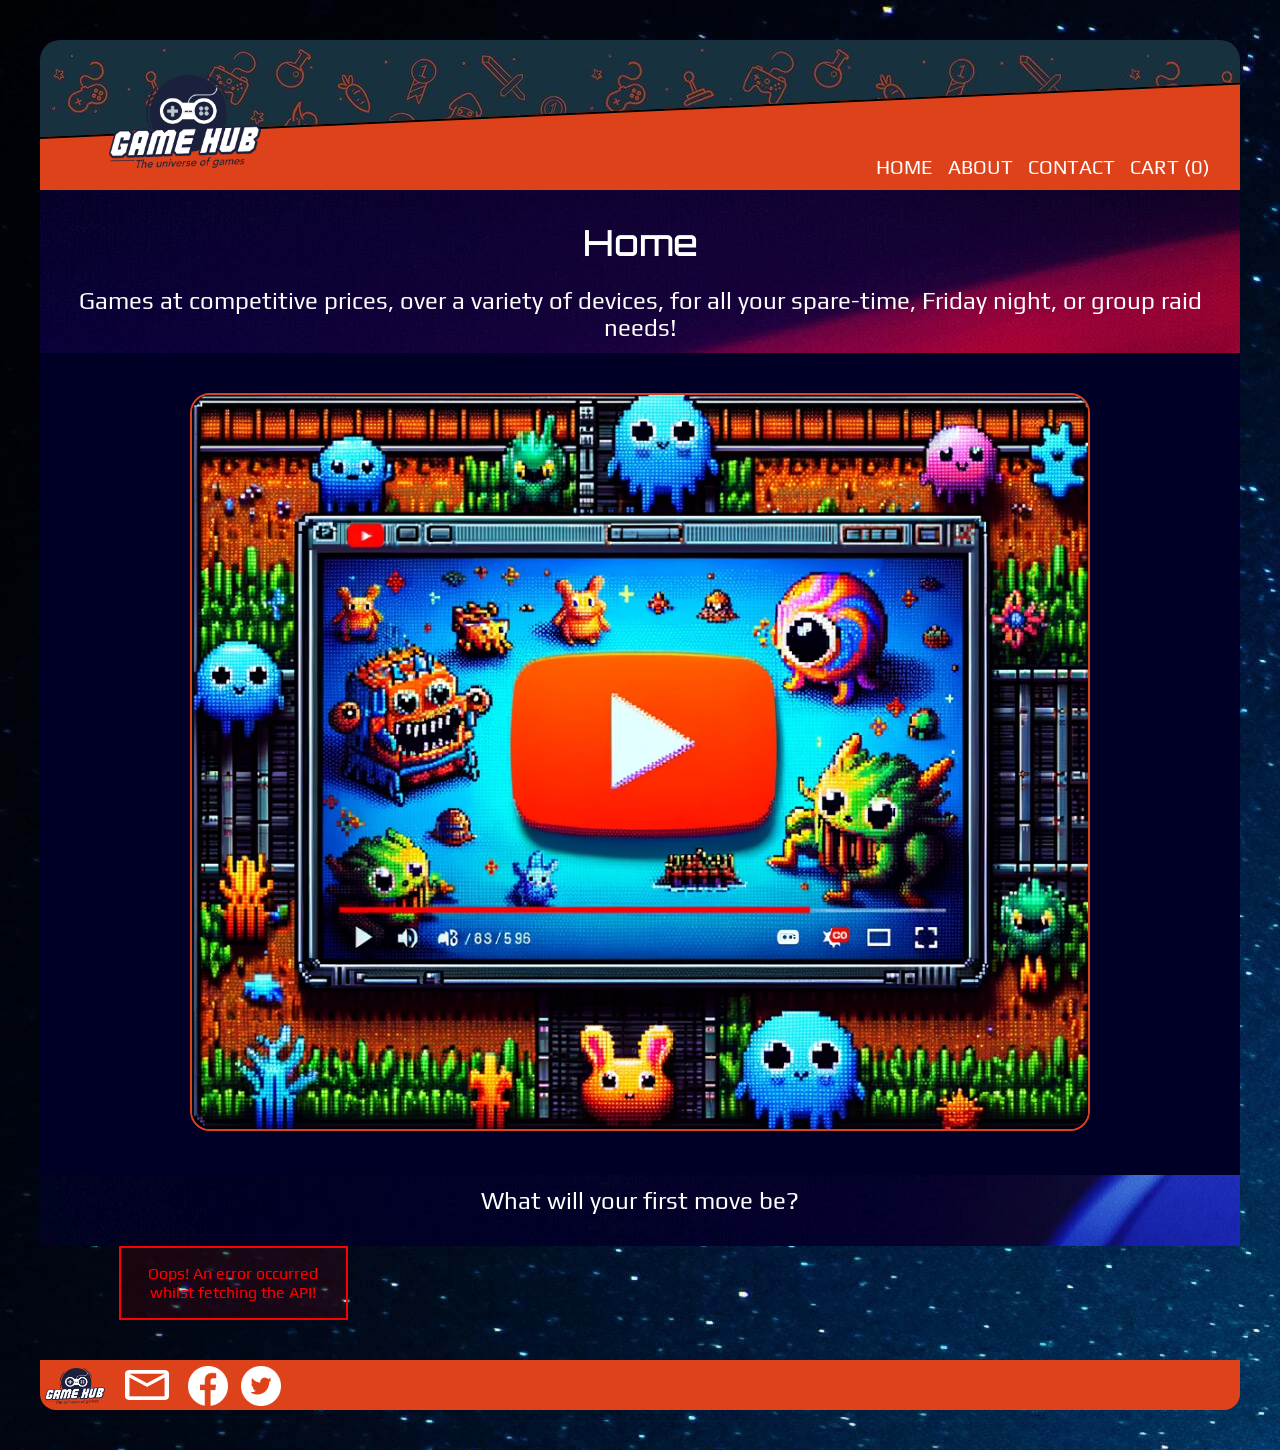
<file: index.html>
<!DOCTYPE html>
    <html lang="en">
    <head>
        <meta charset="UTF-8">
        <meta http-equiv="X-UA-Compatible" content="IE=edge">
        <meta name="description" content="Open a new universe of games- The place to explore for competetive game experiences and prices.">
        <meta name="viewport" content="width=device-width, initial-scale=1.0">

        <link href="styles.css" rel="stylesheet">

        <link rel="preconnect" href="https://fonts.googleapis.com">
        <link rel="preconnect" href="https://fonts.gstatic.com" crossorigin>

        <link href="https://fonts.googleapis.com/css2?family=Rajdhani:wght@300;400;500;600;700&display=swap" rel="stylesheet">


        <link rel="preconnect" href="https://fonts.googleapis.com">
        <link rel="preconnect" href="https://fonts.gstatic.com" crossorigin>
        <link href="https://fonts.googleapis.com/css2?family=Orbitron:wght@400;500;600;700;800;900&display=swap" rel="stylesheet">


        <link rel="preconnect" href="https://fonts.googleapis.com">
        <link rel="preconnect" href="https://fonts.gstatic.com" crossorigin>
        <link href="https://fonts.googleapis.com/css2?family=Play:wght@400;700&display=swap" rel="stylesheet">

            <title> GameHub - Home </title>

            <script defer src="scriptFiles/products.js"></script> 
            <script defer src="scriptFiles/product.js"></script> 
            <script defer src="scriptFiles/cart.js"></script> 

        <!-- Hotjar Tracking Code for https://celebrated-platypus-88cfdb.netlify.app -->
        <script>
            (function(h,o,t,j,a,r){
                h.hj=h.hj||function(){(h.hj.q=h.hj.q||[]).push(arguments)};
                h._hjSettings={hjid:3748384,hjsv:6};
                a=o.getElementsByTagName('head')[0];
                r=o.createElement('script');r.async=1;
                r.src=t+h._hjSettings.hjid+j+h._hjSettings.hjsv;
                a.appendChild(r);
            })(window,document,'https://static.hotjar.com/c/hotjar-','.js?sv=');
        </script>
    </head>

<body>
    <header id="main">
        <a id="logo" title="Game Hub" href="./index.html">Home</a>
        <nav class="navigation">
            <ul>
                <li><a id="homebutton" href="./index.html">Home</a></li>
                <li><a id="aboutbutton" href="./Pages/aboutus.html">About</a></li>
                <li><a id="contactbutton" href="./Pages/contactus.html">Contact</a></li>
                <li><a id="cartbutton" href="./Pages/yourcart.html">Cart</a></li>
            </ul>
        </nav>
    </header>

    <nav class="hamburger-menu">
        <input type="checkbox" id="hamburger-toggle"/>
        <label for="hamburger-toggle" class="hamburger-icon">
            <span></span>
            <span></span>
            <span></span>
        </label>
        <ul class="menu-items">
            <li><a href="../index.html"><img src="/Images/homeicon.png" alt="Home page">Home</a></li>
            <li><a href="../Pages/aboutus.html"><img src="/Images/playericon.png" alt="About us">About</a></li>
            <li><a href="../Pages/contactus.html"><img src="/Images/envelopeicon.png" alt="Contact us">Contact</a></li>
            <li><a href="../Pages/yourcart.html"><img src="/Images/carticon.png" alt="Your cart">Cart</a></li>
        </ul>
    </nav>





<section id="welcome">
    <h1>Home</h1>
        <p class="home-intro-paragraph">
            Games at competitive prices, over a variety of devices, for all your spare-time, Friday night, or group
            raid needs!
        </p>
            <div class="oddworld-screen-border">
                <img class="oddworld-opening-image" src="Images/oddworld.png" alt="8-bit world full of odd monsters video screen">
            </div>
    <p class="home-intro-paragraph">What will your first move be?</p>
</section>





<section id="products"></section>




<footer id="footer">
    <div class="footer-links">
            <img class="baselogo" src="Images/GameHub_Logo.png" alt="Teeny-tiny game hub logo!">
                <a href="/Pages/contactus.html">
                    <img class="footer-envelope" src="Images/envelopeicon.png" alt="Envelope anchor link for our email">
                </a>
                <a href="/index.html">
                    <img class="facebooklogo" src="Images/Facebooklogo-3.png" alt="facebook logo">
                </a>
                <a href="/index.html">
                    <img class="twitterlogo" src="Images/Twittersymbol-2.png" alt="twitter logo">
                </a>
            </div>
        </footer>
</body>
</html>
</file>
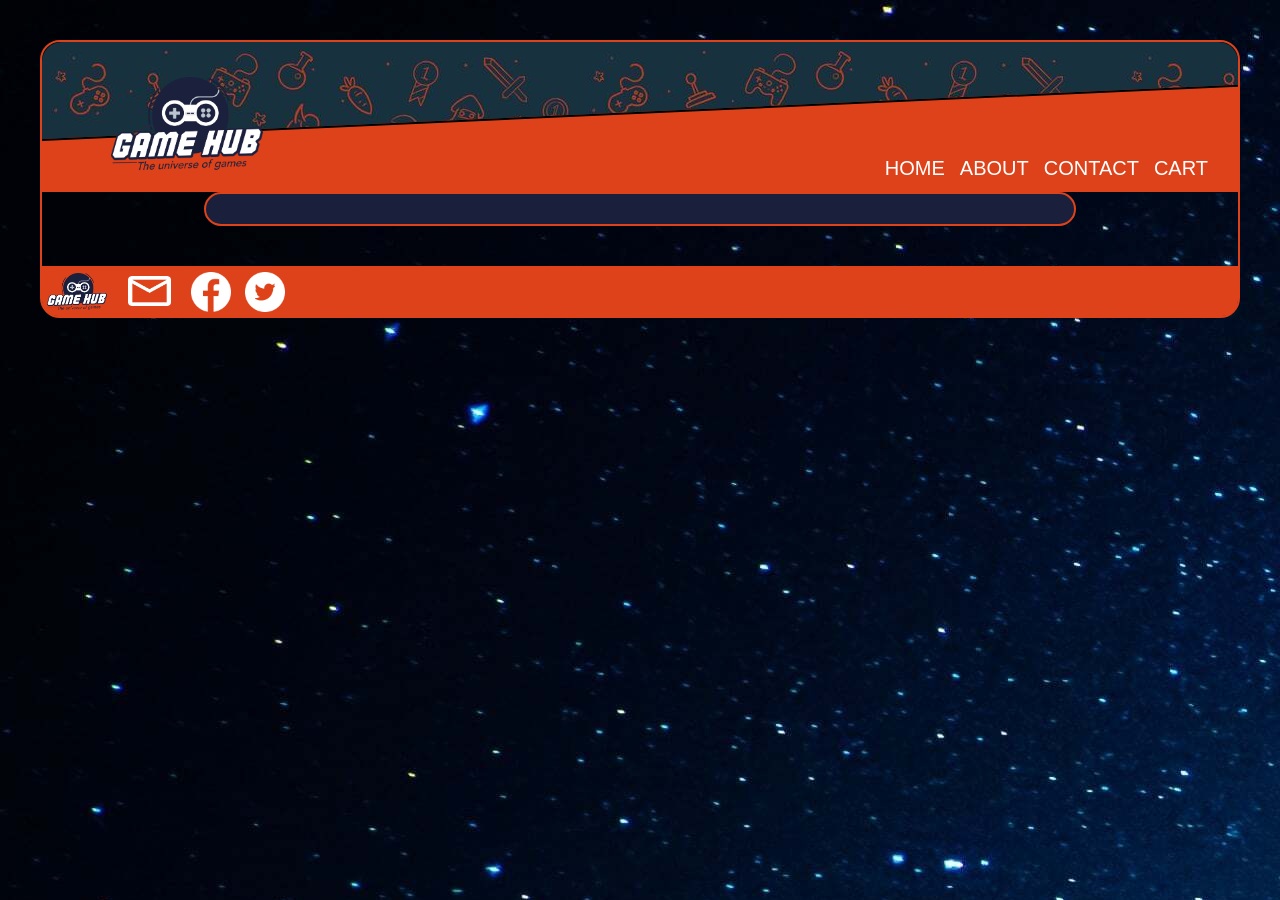
<file: product.html>
<!DOCTYPE html>
<html lang="en">
<head>
    <meta charset="UTF-8">
    <meta name="viewport" content="width=device-width, initial-scale=1.0">
    <link rel="stylesheet" href="styles.css">
    <title>Product</title>
</head>
<body>

        <div class="dont-hug-me-im-scared">
        <header id="main">
            <a id="logo" title="Game Hub" href="/index.html">Home</a>

            <nav class="navigation">
                <ul>
                    <li>
                        <a id="homebutton" href="index.html">Home</a>
                    </li>
                    <li>
                        <a id="aboutbutton" href="Pages/aboutus.html">About</a>
                    </li>
                    <li>
                        <a id="contactbutton" href="Pages/contactus.html">Contact</a>
                    </li>
                    <li>
                        <a id="cartbutton" href="Pages/yourcart.html">Cart</a>
                    </li>
                </ul>
            </nav>
        </header>

<nav class="hamburger-menu">
    <input type="checkbox" id="hamburger-toggle"/>
        <label for="hamburger-toggle" class="hamburger-icon">
            <span></span>
            <span></span>
            <span></span>
        </label>



            
<ul class="menu-items">            
    <li><a href="index.html"><img src="/Images/homeicon.png" alt="Home page">Home</a></li>
    <li><a href="Pages/aboutus.html"><img src="/Images/playericon.png" alt="About us">About</a></li>
    <li><a href="Pages/contactus.html"><img src="/Images/envelopeicon.png" alt="Contact us">Contact</a></li>
    <li><a href="Pages/yourcart.html"><img src="/Images/carticon.png" alt="Your cart">Cart</a></li>
</ul> 
</nav>








<div id="loading" style="display: none;">Loading...</div>

  



    <article id="product">
    </article>





    
    <footer id="footer">
        <div class="footer-links">
            <img class="baselogo" src="Images/GameHub_Logo.png" alt="Teeny-tiny game hub logo!">
            <a href="/Pages/contactus.html"><img class="footer-envelope" src="Images/envelopeicon.png" alt="Envelope anchor link for our email"></a>
            <a href="/index.html"><img class="facebooklogo" src="Images/Facebooklogo-3.png" alt="facebook logo"></a>
            <a href="/index.html"><img class="twitterlogo" src="Images/Twittersymbol-2.png" alt="twitter logo"></a>
        </div>
    </footer>




<script defer src="product.js"></script> 
</body>
</html>
</file>
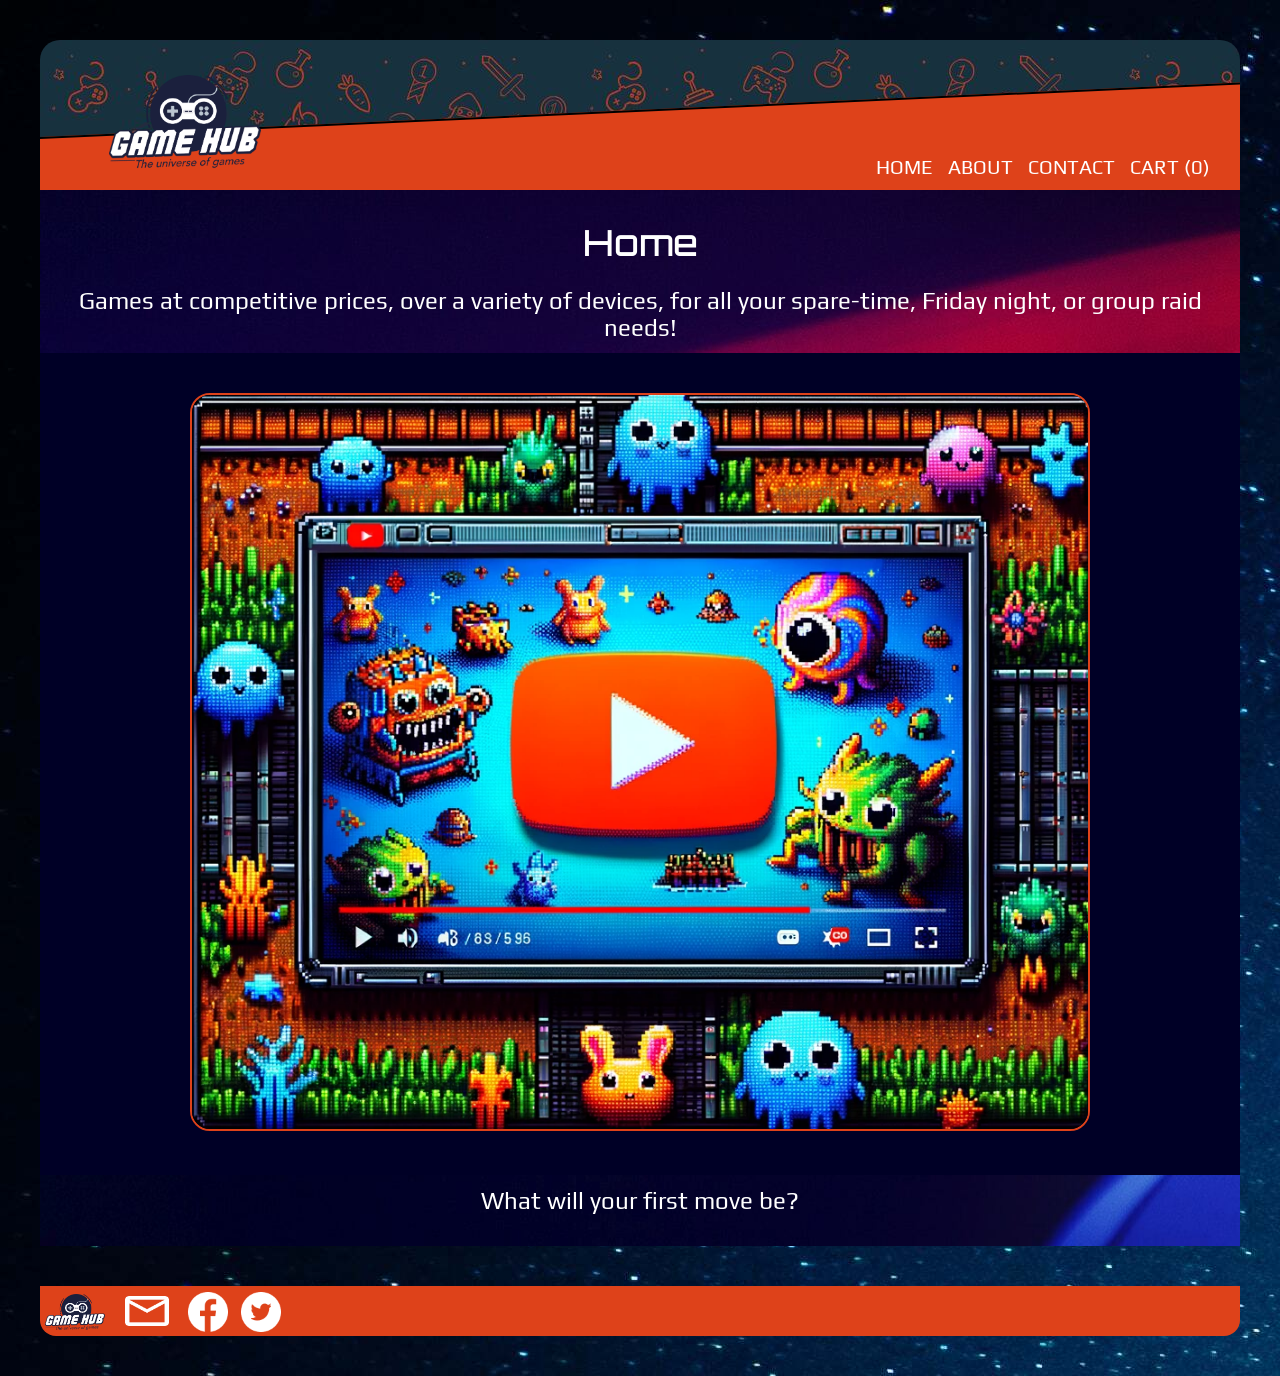
<file: productInfo.html>
<!DOCTYPE html>
    <html lang="en">
    <head>
        <meta charset="UTF-8">
        <meta http-equiv="X-UA-Compatible" content="IE=edge">
        <meta name="description" content="Open a new universe of games- The place to explore for competetive game experiences and prices.">
        <meta name="viewport" content="width=device-width, initial-scale=1.0">

        <link href="styles.css" rel="stylesheet">

        <link rel="preconnect" href="https://fonts.googleapis.com">
        <link rel="preconnect" href="https://fonts.gstatic.com" crossorigin>

        <link href="https://fonts.googleapis.com/css2?family=Rajdhani:wght@300;400;500;600;700&display=swap" rel="stylesheet">


        <link rel="preconnect" href="https://fonts.googleapis.com">
        <link rel="preconnect" href="https://fonts.gstatic.com" crossorigin>
        <link href="https://fonts.googleapis.com/css2?family=Orbitron:wght@400;500;600;700;800;900&display=swap" rel="stylesheet">


        <link rel="preconnect" href="https://fonts.googleapis.com">
        <link rel="preconnect" href="https://fonts.gstatic.com" crossorigin>
        <link href="https://fonts.googleapis.com/css2?family=Play:wght@400;700&display=swap" rel="stylesheet">

            <title> GameHub - Home </title>

            <script defer src="/scriptFiles/products.js"></script> 
            <script defer src="/scriptFiles/product.js"></script> 
            <script defer src="/scriptFiles/cart.js"></script> 
            <script defer src="/scriptFiles/productInfo.js"></script> 
        







        <!-- Hotjar Tracking Code for https://celebrated-platypus-88cfdb.netlify.app -->
        <script>
            (function(h,o,t,j,a,r){
                h.hj=h.hj||function(){(h.hj.q=h.hj.q||[]).push(arguments)};
                h._hjSettings={hjid:3748384,hjsv:6};
                a=o.getElementsByTagName('head')[0];
                r=o.createElement('script');r.async=1;
                r.src=t+h._hjSettings.hjid+j+h._hjSettings.hjsv;
                a.appendChild(r);
            })(window,document,'https://static.hotjar.com/c/hotjar-','.js?sv=');
        </script>
        <script defer src="/scriptFiles/productInfo.js"></script>
    </head>

<body>
    <header id="main">
        <a id="logo" title="Game Hub" href="./index.html">Home</a>
        <nav class="navigation">
            <ul>
                <li><a id="homebutton" href="./index.html">Home</a></li>
                <li><a id="aboutbutton" href="./Pages/aboutus.html">About</a></li>
                <li><a id="contactbutton" href="./Pages/contactus.html">Contact</a></li>
                <li><a id="cartbutton" href="./Pages/yourcart.html">Cart</a></li>
            </ul>
        </nav>
    </header>

    <nav class="hamburger-menu">
        <input type="checkbox" id="hamburger-toggle"/>
        <label for="hamburger-toggle" class="hamburger-icon">
            <span></span>
            <span></span>
            <span></span>
        </label>
        <ul class="menu-items">
            <li><a href="../index.html"><img src="/Images/homeicon.png" alt="Home page">Home</a></li>
            <li><a href="../Pages/aboutus.html"><img src="/Images/playericon.png" alt="About us">About</a></li>
            <li><a href="../Pages/contactus.html"><img src="/Images/envelopeicon.png" alt="Contact us">Contact</a></li>
            <li><a href="../Pages/yourcart.html"><img src="/Images/carticon.png" alt="Your cart">Cart</a></li>
        </ul>
    </nav>





<section id="welcome">
    <h1>Home</h1>
        <p class="home-intro-paragraph">
            Games at competitive prices, over a variety of devices, for all your spare-time, Friday night, or group
            raid needs!
        </p>
            <div class="oddworld-screen-border">
                <img class="oddworld-opening-image" src="Images/oddworld.png" alt="8-bit world full of odd monsters video screen">
            </div>
    <p class="home-intro-paragraph">What will your first move be?</p>
</section>

<div id="thumbnail-container">
    <div id="thumbnail-images">

    
    </div>
</div>


<div id="focusedProductContainer">
    <div id="focused-product-details">

    </div>
</div>


<div id="thumbnail-container">
    <div id="thumbnail-images">

    
    </div>
</div>



<footer id="footer">
    <div class="footer-links">
            <img class="baselogo" src="Images/GameHub_Logo.png" alt="Teeny-tiny game hub logo!">
                <a href="/Pages/contactus.html">
                    <img class="footer-envelope" src="Images/envelopeicon.png" alt="Envelope anchor link for our email">
                </a>
                <a href="/index.html">
                    <img class="facebooklogo" src="Images/Facebooklogo-3.png" alt="facebook logo">
                </a>
                <a href="/index.html">
                    <img class="twitterlogo" src="Images/Twittersymbol-2.png" alt="twitter logo">
                </a>
            </div>
        </footer>
</body>
</html>
</file>
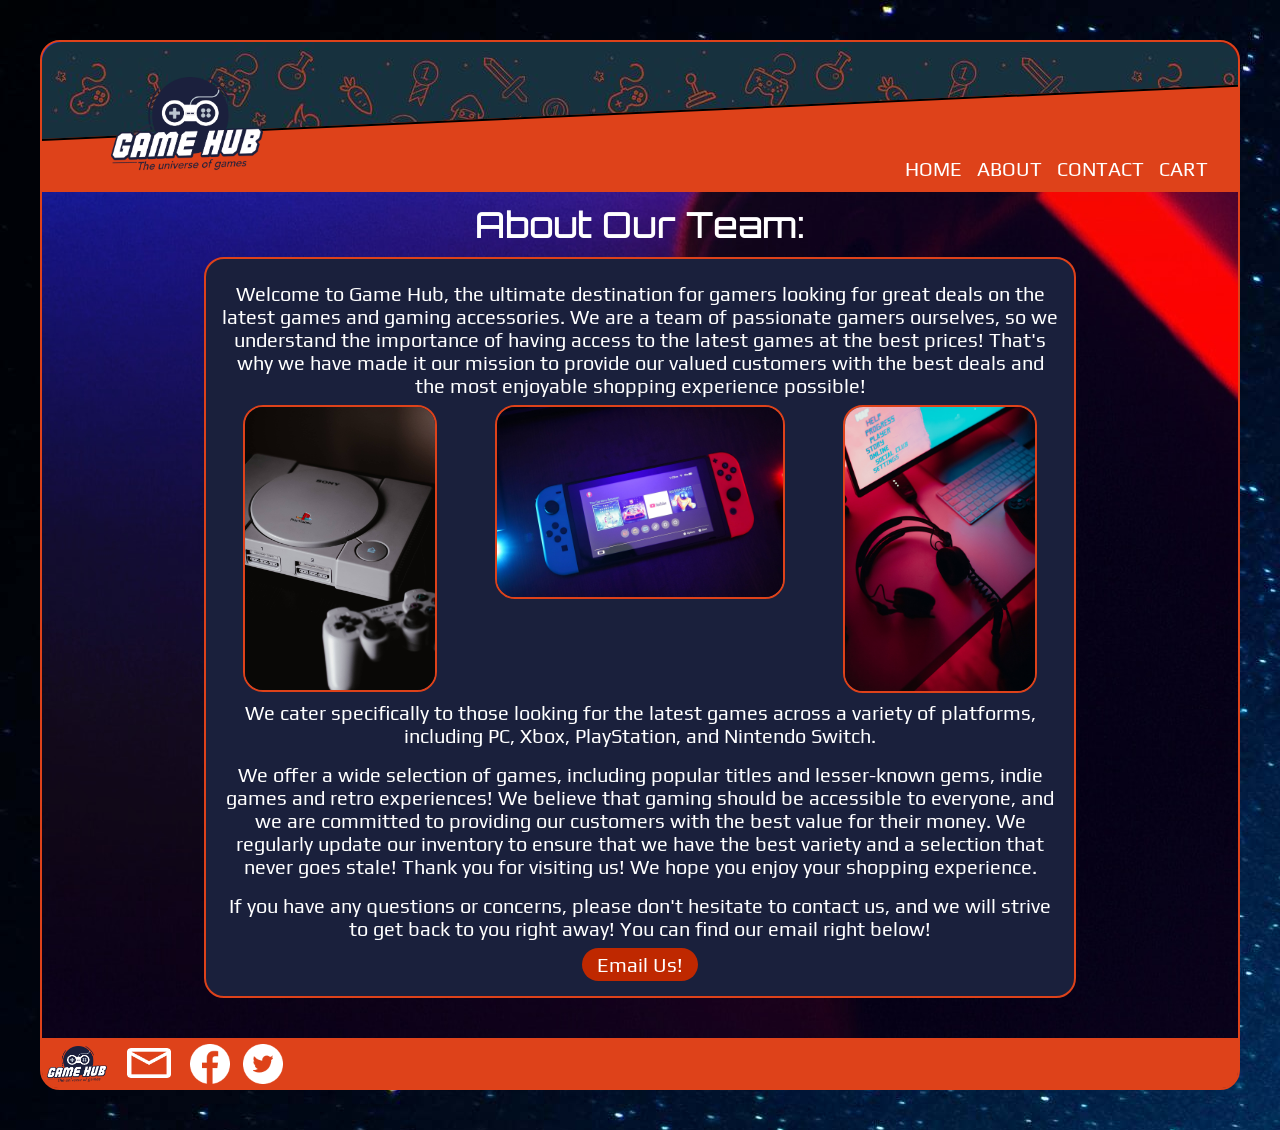
<file: Pages/aboutus.html>
<!DOCTYPE html>
<html lang="en">

<head>
    <meta charset="UTF-8">
    <meta http-equiv="X-UA-Compatible" content="IE=edge">
    <meta name="description" content="Open a new universe of games- The place to explore for competitive game experiences and prices.">
    <meta name="viewport" content="width=device-width, initial-scale=1.0">

    <link rel="preconnect" href="https://fonts.googleapis.com">
    <link rel="preconnect" href="https://fonts.gstatic.com" crossorigin>
    <link href="https://fonts.googleapis.com/css2?family=Rajdhani:wght@300;400;500;600;700&display=swap" rel="stylesheet">

    <link rel="preconnect" href="https://fonts.googleapis.com">
    <link rel="preconnect" href="https://fonts.gstatic.com" crossorigin>
    <link href="https://fonts.googleapis.com/css2?family=Orbitron:wght@400;500;600;700;800;900&display=swap" rel="stylesheet">

    <link rel="preconnect" href="https://fonts.googleapis.com">
    <link rel="preconnect" href="https://fonts.gstatic.com" crossorigin>
    <link href="https://fonts.googleapis.com/css2?family=Play:wght@400;700&display=swap" rel="stylesheet">

    <link href="../styles.css" rel="stylesheet">
    <title> GameHub - A little about Us:</title>


<!-- Hotjar Tracking Code for https://celebrated-platypus-88cfdb.netlify.app -->
<script>
    (function(h,o,t,j,a,r){
        h.hj=h.hj||function(){(h.hj.q=h.hj.q||[]).push(arguments)};
        h._hjSettings={hjid:3748384,hjsv:6};
        a=o.getElementsByTagName('head')[0];
        r=o.createElement('script');r.async=1;
        r.src=t+h._hjSettings.hjid+j+h._hjSettings.hjsv;
        a.appendChild(r);
    })(window,document,'https://static.hotjar.com/c/hotjar-','.js?sv=');
</script>

</head>

<body>
    <div class="about-us-wrapper">
        <header id="main">
            <a id="logo" title="Game Hub" href="../index.html">Home</a>

            <nav class="navigation">
                <ul>
                    <li><a id="homebutton" href="../index.html">Home</a></li>
                    <li><a id="aboutbutton" href="../Pages/aboutus.html">About</a></li>
                    <li><a id="contactbutton" href="../Pages/contactus.html">Contact</a></li>
                    <li><a id="cartbutton" href="../Pages/yourcart.html">Cart</a></li>
                </ul>
            </nav>
        </header>

        <nav class="hamburger-menu">
            <input type="checkbox" id="hamburger-toggle"/>
            <label for="hamburger-toggle" class="hamburger-icon">
                <span></span>
                <span></span>
                <span></span>
            </label>
            <ul class="menu-items">
                <li><a href="../index.html"><img src="/Images/homeicon.png" alt="Home page">Home</a></li>
                <li><a href="../Pages/aboutus.html"><img src="/Images/playericon.png" alt="About us">About</a></li>
                <li><a href="../Pages/contactus.html"><img src="/Images/envelopeicon.png" alt="Contact us">Contact</a></li>
                <li><a href="../Pages/yourcart.html"><img src="/Images/carticon.png" alt="Your cart">Cart</a></li>
            </ul>
        </nav>

        <h1>About Our Team:</h1>

        <article>
            <p>Welcome to Game Hub, the ultimate destination for gamers looking for great deals on the latest games and gaming accessories. We are a team of passionate gamers ourselves, so we understand the importance of having access to the latest games at the best prices! That's why we have made it our mission to provide our valued customers with the best deals and the most enjoyable shopping experience possible!</p>

            <section class="about-us-images">
                <img class="our-consoles-play" src="../Images/picplaystation.jpg" alt="Playstation- Just one of the devices we cater for!">
                <img class="our-consoles-centre" src="../Images/switchconsolepic.jpg" alt="Nintendo Switch- just log in with your account and game away!">
                <img class="our-consoles-phones" src="../Images/picgamerpc.jpg" alt="PC and headphones- We mainly cater to PC gamers, but that doesn't stop us attending to all your game needs! ">
            </section>

            <p>We cater specifically to those looking for the latest games across a variety of platforms, including PC, Xbox, PlayStation, and Nintendo Switch.</p>
            <p>We offer a wide selection of games, including popular titles and lesser-known gems, indie games and retro experiences! We believe that gaming should be accessible to everyone, and we are committed to providing our customers with the best value for their money. We regularly update our inventory to ensure that we have the best variety and a selection that never goes stale! Thank you for visiting us! We hope you enjoy your shopping experience.</p>
            <p>If you have any questions or concerns, please don't hesitate to contact us, and we will strive to get back to you right away! You can find our email right below!</p>

            <a class="email-us-button" href="../Pages/contactus.html" title="Email us button">Email Us!</a>

        </article>

        <footer id="footer">
            <div class="footer-links">
                <img class="baselogo" src="../Images/GameHub_Logo.png" alt="Teeny-tiny game hub logo!">
                <a href="/Pages/contactus.html"><img class="footer-envelope" src="../Images/envelopeicon.png" alt="Envelope anchor link for our email"></a>
                <a href="/index.html"><img class="facebooklogo" src="../Images/Facebooklogo-3.png" alt="facebook logo"></a>
                <a href="/index.html"><img class="twitterlogo" src="../Images/Twittersymbol-2.png" alt="twitter logo"></a>
            </div>
        </footer>
    </div>
</body>

</html>
</file>
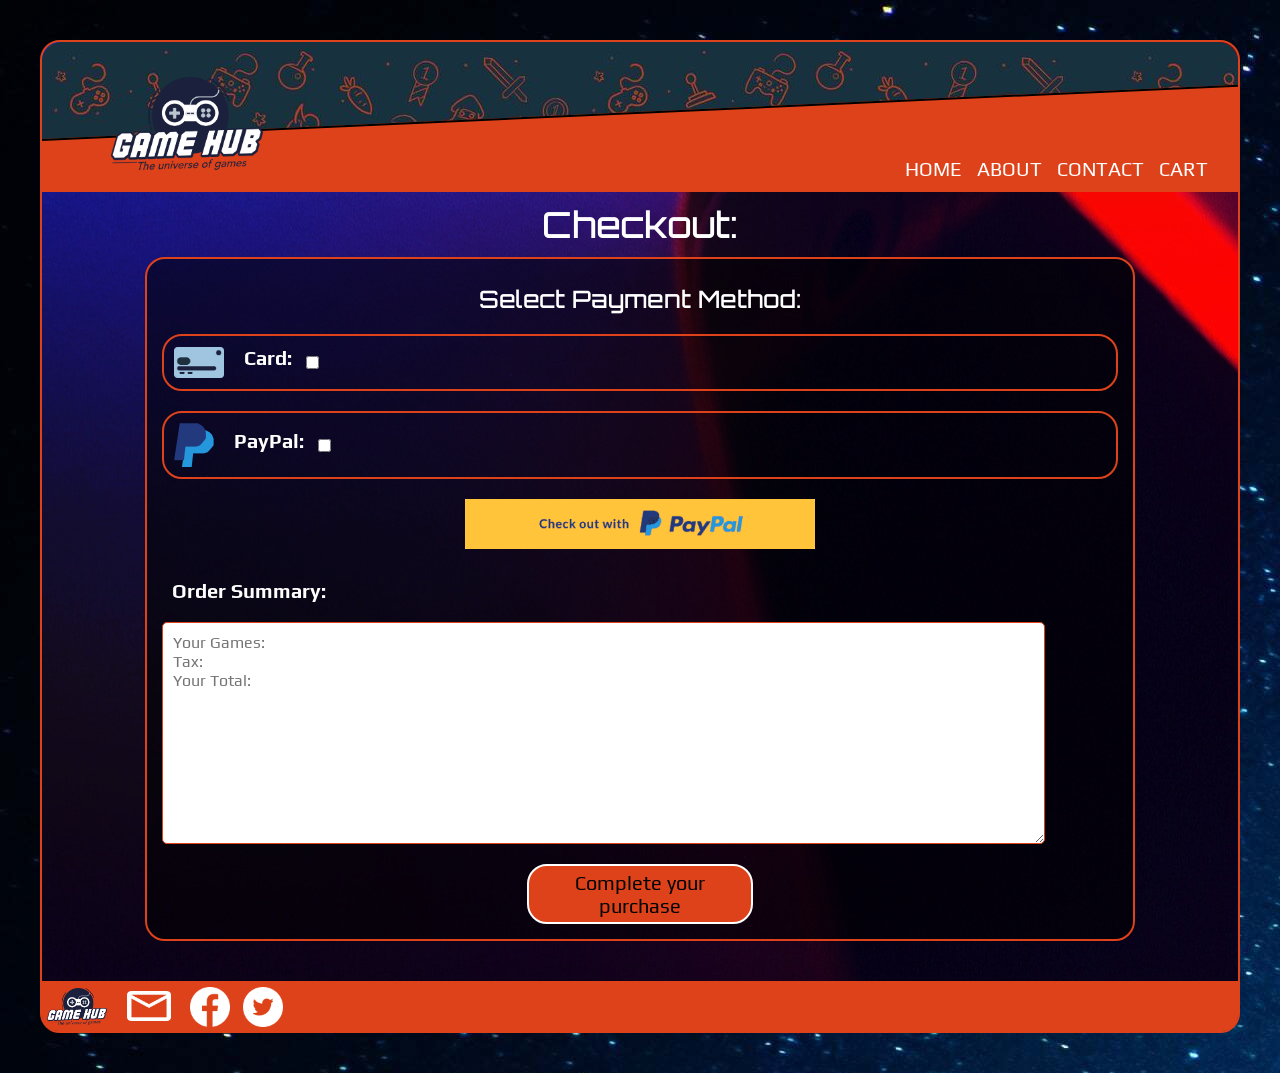
<file: Pages/checkoutpage.html>
<!DOCTYPE html>
<html lang="en">

<head>
    <meta charset="UTF-8">
    <meta http-equiv="X-UA-Compatible" content="IE=edge">
    <meta name="description" content="Open a new universe of games- The place to explore for competitive game experiences and prices.">
    <meta name="viewport" content="width=device-width, initial-scale=1.0">

    <link rel="preconnect" href="https://fonts.googleapis.com">
    <link rel="preconnect" href="https://fonts.gstatic.com" crossorigin>
    <link href="https://fonts.googleapis.com/css2?family=Rajdhani:wght@300;400;500;600;700&display=swap" rel="stylesheet">

    <link rel="preconnect" href="https://fonts.googleapis.com">
    <link rel="preconnect" href="https://fonts.gstatic.com" crossorigin>
    <link href="https://fonts.googleapis.com/css2?family=Orbitron:wght@400;500;600;700;800;900&display=swap" rel="stylesheet">

    <link rel="preconnect" href="https://fonts.googleapis.com">
    <link rel="preconnect" href="https://fonts.gstatic.com" crossorigin>
    <link href="https://fonts.googleapis.com/css2?family=Play:wght@400;700&display=swap" rel="stylesheet">

    <link href="../styles.css" rel="stylesheet">
    <title> GameHub - Checkout: </title>

<!-- Hotjar Tracking Code for https://celebrated-platypus-88cfdb.netlify.app -->
<script>
    (function(h,o,t,j,a,r){
        h.hj=h.hj||function(){(h.hj.q=h.hj.q||[]).push(arguments)};
        h._hjSettings={hjid:3748384,hjsv:6};
        a=o.getElementsByTagName('head')[0];
        r=o.createElement('script');r.async=1;
        r.src=t+h._hjSettings.hjid+j+h._hjSettings.hjsv;
        a.appendChild(r);
    })(window,document,'https://static.hotjar.com/c/hotjar-','.js?sv=');
</script>


</head>

<body>
    <div class="game-info-background">
        <header id="main">
            <a id="logo" alt="Game Hub" title="/index.html">Home</a>

            <nav class="navigation">
                <ul>
                    <li><a id="homebutton" href="./index.html">Home</a></li>
                    <li><a id="aboutbutton" href="aboutus.html">About</a></li>
                    <li><a id="contactbutton" href="contactus.html">Contact</a></li>
                    <li><a id="cartbutton" href="yourcart.html">Cart</a></li>
                </ul>
            </nav>
        </header>

        <nav class="hamburger-menu">
            <input type="checkbox" id="hamburger-toggle"/>
            <label for="hamburger-toggle" class="hamburger-icon">
                <span></span>
                <span></span>
                <span></span>
            </label>
            <ul class="menu-items">
                <li><a href="/index.html"><img src="../Images/homeicon.png" alt="Home page">Home</a></li>
                <li><a href="/Pages/aboutus.html"><img src="../Images/playericon.png" alt="About us">About</a></li>
                <li><a href="/Pages/contactus.html"><img src="../Images/envelopeicon.png" alt="Contact us">Contact</a></li>
                <li><a href="/Pages/yourcart.html"><img src="../Images/carticon.png" alt="Your cart">Cart</a></li>
            </ul>
        </nav>

        <main class="main-body-container">
            <h1>Checkout:</h1>

            <div id="in-your-cart-card">
                <h2 class="select-payment-method">Select Payment Method:</h2>

                <section class="payment-select">
                    <img class="card-symbol" src="../Images/cardsymbol.png" title="Card Payment Icon">
                    <label for="card-payment-checkbox">Card:</label>
                    <input type="checkbox" id="card-payment-checkbox" alt="Check here to pay by card.">
                </section>

                <section class="payment-select">
                    <img class="paypal-symbol" src="../Images/paypal-vector.png" title="Paypal Icon">
                    <label for="paypal-payment-checkbox">PayPal:</label>
                    <input type="checkbox" id="paypal-payment-checkbox" title="Check here to pay via Paypal.">
                </section>

                <img class="paypal-bar" src="../Images/paypalbar.png" alt="We process via Paypal!">

                <label for="checkout-summary">Order Summary:</label>

                <textarea id="checkout-summary" class="checkout-summary" placeholder="Your Games:&#10;Tax:&#10;Your Total:"></textarea>

                <a class="make-your-purchase-button" href="processing.html">Complete your purchase</a>

            </div>

            <footer id="footer">
                <div class="footer-links">
                    <img class="baselogo" src="/Images/GameHub_Logo.png" alt="Teeny-tiny game hub logo!">
                    <a href="/Pages/contactus.html"><img class="footer-envelope" src="/Images/envelopeicon.png" alt="Envelope anchor link for our email"></a>
                    <a href="/index.html"><img class="facebooklogo" src="/Images/Facebooklogo-3.png" alt="Facebook logo"></a>
                    <a href="/index.html"><img class="twitterlogo" src="/Images/Twittersymbol-2.png" alt="Twitter logo"></a>
                </div>
            </footer>
        </main>
    </div>
</body>

</html>
</file>
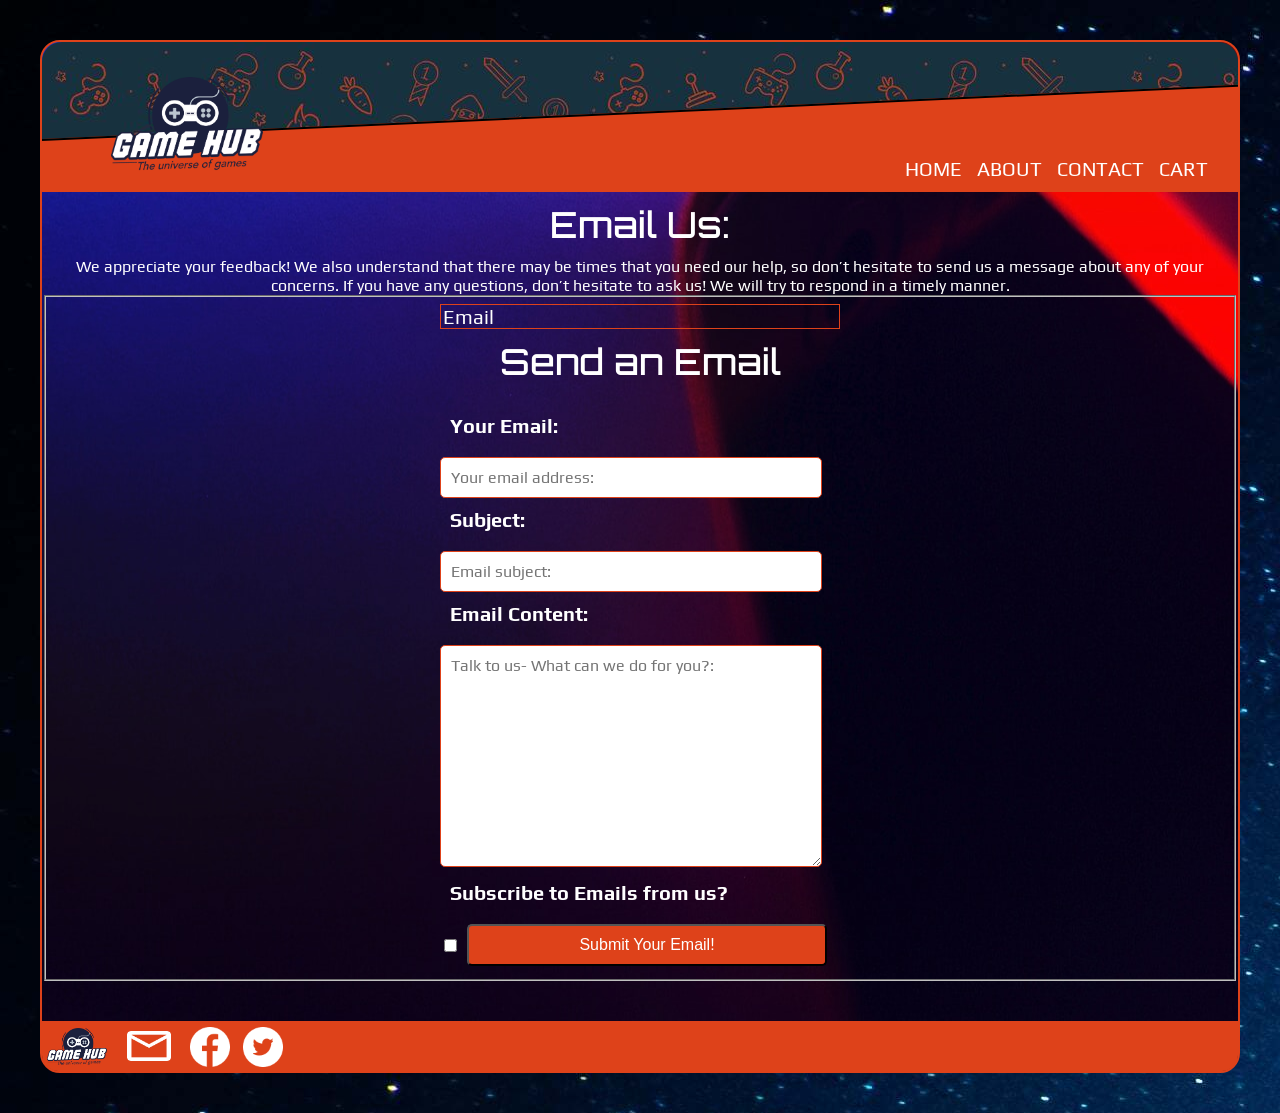
<file: Pages/contactus.html>
<!DOCTYPE html>
<html lang="en">

<head>
    <meta charset="UTF-8">
    <meta http-equiv="X-UA-Compatible" content="IE=edge">
    <meta name="description" content="Open a new universe of games- The place to explore for competitive game experiences and prices.">
    <meta name="viewport" content="width=device-width, initial-scale=1.0">

    <link rel="preconnect" href="https://fonts.googleapis.com">
    <link rel="preconnect" href="https://fonts.gstatic.com" crossorigin>
    <link href="https://fonts.googleapis.com/css2?family=Rajdhani:wght@300;400;500;600;700&display=swap" rel="stylesheet">

    <link rel="preconnect" href="https://fonts.googleapis.com">
    <link rel="preconnect" href="https://fonts.gstatic.com" crossorigin>
    <link href="https://fonts.googleapis.com/css2?family=Orbitron:wght@400;500;600;700;800;900&display=swap" rel="stylesheet">

    <link rel="preconnect" href="https://fonts.googleapis.com">
    <link rel="preconnect" href="https://fonts.gstatic.com" crossorigin>
    <link href="https://fonts.googleapis.com/css2?family=Play:wght@400;700&display=swap" rel="stylesheet">

    <link href="../styles.css" rel="stylesheet">
    <title> GameHub - Contact Us </title>

<!-- Hotjar Tracking Code for https://celebrated-platypus-88cfdb.netlify.app -->
<script>
    (function(h,o,t,j,a,r){
        h.hj=h.hj||function(){(h.hj.q=h.hj.q||[]).push(arguments)};
        h._hjSettings={hjid:3748384,hjsv:6};
        a=o.getElementsByTagName('head')[0];
        r=o.createElement('script');r.async=1;
        r.src=t+h._hjSettings.hjid+j+h._hjSettings.hjsv;
        a.appendChild(r);
    })(window,document,'https://static.hotjar.com/c/hotjar-','.js?sv=');
</script>


</head>

<body>
    <div class="game-info-background">
        <header id="main">
            <a id="logo" title="Game Hub" href="../index.html">Home</a>

            <nav class="navigation">
                <ul>
                    <li><a id="homebutton" href="../index.html">Home</a></li>
                    <li><a id="aboutbutton" href="../Pages/aboutus.html">About</a></li>
                    <li><a id="contactbutton" href="../Pages/contactus.html">Contact</a></li>
                    <li><a id="cartbutton" href="../Pages/yourcart.html">Cart</a></li>
                </ul>
            </nav>
        </header>

        <nav class="hamburger-menu">
            <input type="checkbox" id="hamburger-toggle" />
            <label for="hamburger-toggle" class="hamburger-icon">
                <span></span>
                <span></span>
                <span></span>
            </label>
            <ul class="menu-items">
                <li><a href="/index.html"><img src="/Images/homeicon.png" alt="Home page">Home</a></li>
                <li><a href="/Pages/aboutus.html"><img src="/Images/playericon.png" alt="About us">About</a></li>
                <li><a href="/Pages/contactus.html"><img src="/Images/envelopeicon.png" alt="Contact us">Contact</a></li>
                <li><a href="/Pages/yourcart.html"><img src="/Images/carticon.png" alt="Your cart">Cart</a></li>
            </ul>
        </nav>

        <div class="background-image"></div>

        <h1>Email Us:</h1>
        <p class="drifting-images-text">
            We appreciate your feedback! We also understand that there may be times that you need our help, so don’t hesitate to send us a message about any of your concerns. If you have any questions, don’t hesitate to ask us! We will try to respond in a timely manner.
        </p>

        <main class="main-body-container">
            <fieldset>
                <form id="emailform">
                    <legend>Email</legend>
                    <h2>Send an Email</h2>
                    <label for="email">Your Email:</label>
                    <input type="email" id="email" name="email" placeholder="Your email address:" required />

                    <label for="subject">Subject:</label>
                    <input type="text" id="subject" name="subject" placeholder="Email subject:" />

                    <label for="content">Email Content:</label>
                    <textarea id="content" name="content" placeholder="Talk to us- What can we do for you?:"></textarea>

                    <label for="subscribe">Subscribe to Emails from us?</label>
                    <input type="checkbox" id="subscribe" name="subscribe" />

                    <div id="popup" class="popup">
                        <p>Thank you for subscribing!</p>
                    </div>

                    <button class="submit-email-button">Submit Your Email!</button>
                </form>
            </fieldset>
        </main>

        <footer id="footer">
            <div class="footer-links">
                <img class="baselogo" src="../Images/GameHub_Logo.png" alt="Teeny-tiny game hub logo!">
                <a href="/Pages/contactus.html"><img class="footer-envelope" src="../Images/envelopeicon.png" alt="Envelope anchor link for our email"></a>
                <a href="/index.html"><img class="facebooklogo" src="../Images/Facebooklogo-3.png" alt="facebook logo"></a>
                <a href="/index.html"><img class="twitterlogo" src="../Images/Twittersymbol-2.png" alt="twitter logo"></a>
            </div>
        </footer>
    </div>
    </div>
</body>

</html>
</file>
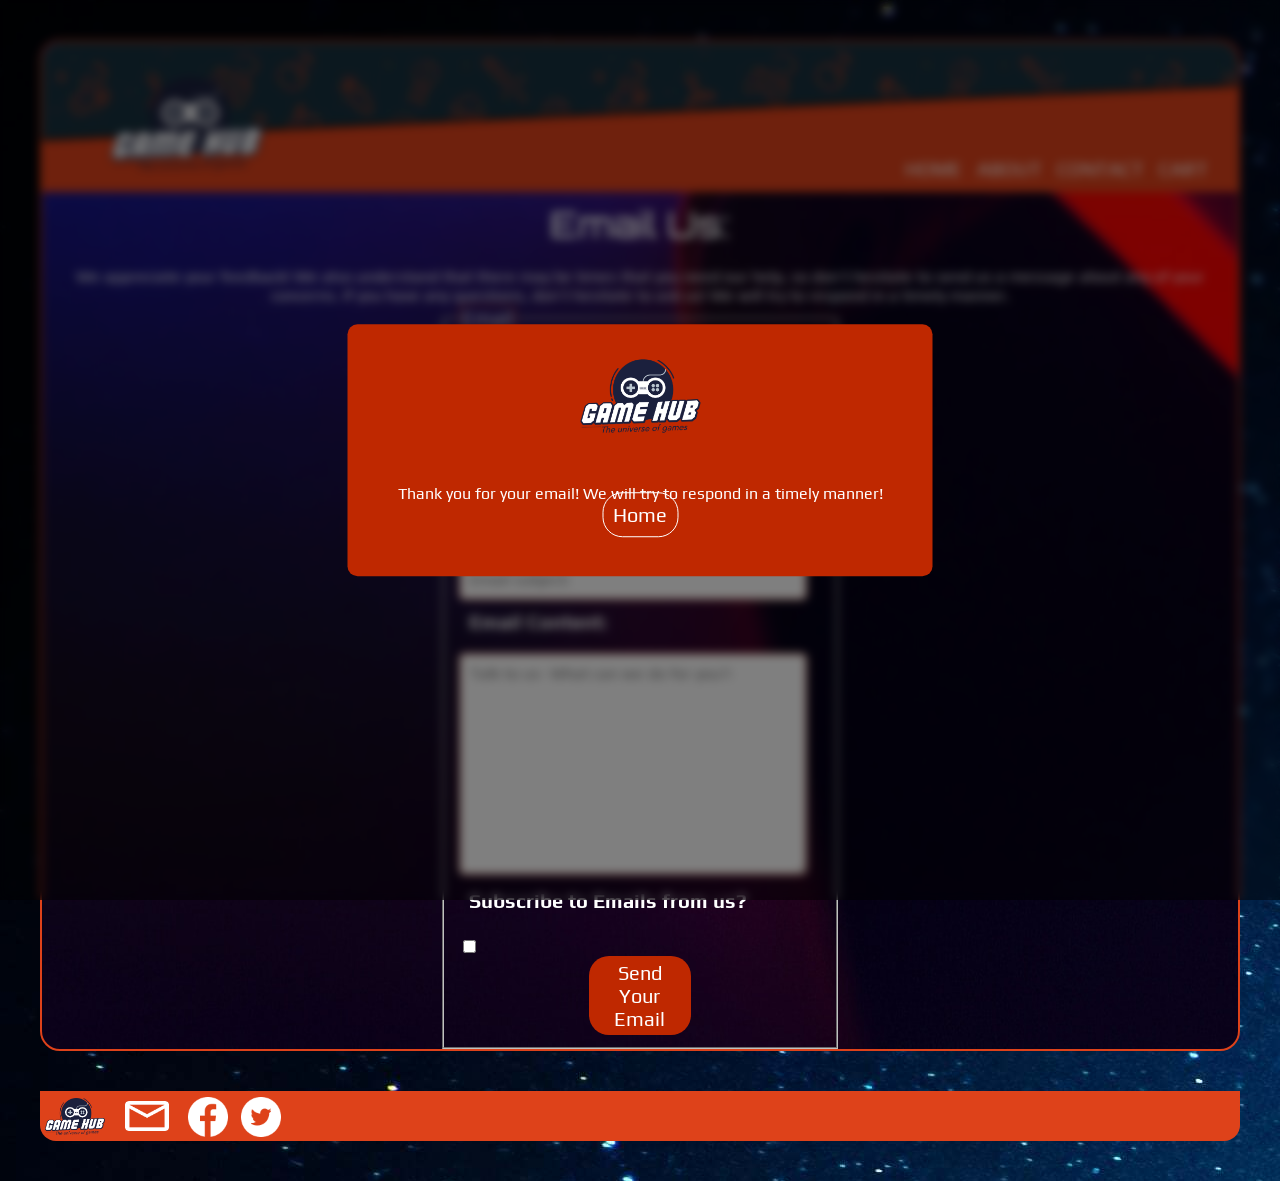
<file: Pages/emailsuccess.html>
<!DOCTYPE html>
<html lang="en">
<head>
    <meta charset="UTF-8">
    <meta http-equiv="X-UA-Compatible" content="IE=edge">
    <meta name="description" content="Open a new universe of games- The place to explore for competetive game experiences and prices.">
    <meta name="viewport" content="width=device-width, initial-scale=1.0">

    <link rel="preconnect" href="https://fonts.googleapis.com">
<link rel="preconnect" href="https://fonts.gstatic.com" crossorigin>

<link href="https://fonts.googleapis.com/css2?family=Rajdhani:wght@300;400;500;600;700&display=swap" rel="stylesheet">


<link rel="preconnect" href="https://fonts.googleapis.com"> 
<link rel="preconnect" href="https://fonts.gstatic.com" crossorigin> 
<link href="https://fonts.googleapis.com/css2?family=Orbitron:wght@400;500;600;700;800;900&display=swap" rel="stylesheet">


<link rel="preconnect" href="https://fonts.googleapis.com"> 
<link rel="preconnect" href="https://fonts.gstatic.com" crossorigin> 
<link href="https://fonts.googleapis.com/css2?family=Play:wght@400;700&display=swap" rel="stylesheet">


<link href="/styles.css" rel="stylesheet"> 
<title> GameHub - Email Success!</title>

<!-- Hotjar Tracking Code for https://celebrated-platypus-88cfdb.netlify.app -->
<script>
    (function(h,o,t,j,a,r){
        h.hj=h.hj||function(){(h.hj.q=h.hj.q||[]).push(arguments)};
        h._hjSettings={hjid:3748384,hjsv:6};
        a=o.getElementsByTagName('head')[0];
        r=o.createElement('script');r.async=1;
        r.src=t+h._hjSettings.hjid+j+h._hjSettings.hjsv;
        a.appendChild(r);
    })(window,document,'https://static.hotjar.com/c/hotjar-','.js?sv=');
</script>
</head>



    
    <body>
      <div class="game-info-background">
        <header id="main">
            <a id="logo" alt="Game Hub" title="/index.html">Home</a>

            <nav class="navigation">
                <ul>
                    <li>
                        <a id="homebutton" href="/index.html">Home</a>
                    </li>
                    <li>
                        <a id="aboutbutton" href="/Pages/aboutus.html">About</a>
                    </li>
                    <li>
                        <a id="contactbutton" href="/Pages/contactus.html">Contact</a>
                    </li>
                    <li>
                        <a id="cartbutton" href="/Pages/yourcart.html">Cart</a>
                    </li>
                </ul>
            </nav>
        </header>


        <nav class="hamburger-menu">
            <input type="checkbox" id="hamburger-toggle"/>
            <label for="hamburger-toggle" class="hamburger-icon">
                <span></span>
                <span></span>
                <span></span>
            </label>
            <ul class="menu-items">
                
                <li><a href="/index.html"><img src="/Images/homeicon.png" alt="Home page">Home</a></li>
                <li><a href="/Pages/aboutus.html"><img src="/Images/playericon.png" alt="About us">About</a></li>
                <li><a href="/Pages/contactus.html"><img src="/Images/envelopeicon.png" alt="Contact us">Contact</a></li>
                <li><a href="/Pages/yourcart.html"><img src="/Images/carticon.png" alt="Your cart">Cart</a></li>
            </ul>
          </nav>



        <div class="page-blur"></div>
        <section class="email-success-section">
            <img class="success-logo" src="/Images/GameHub_Logo.png" alt="Game Hub logo">
          <div class="email-success-text">
            <p>Thank you for your email!
                We will try to respond in a timely manner!
            </p>
            <a href="/index.html">Home</a>
          </div>
        </section>




            <div class="background-image"></div>

            <h2>Email Us:</h2>
            <p class="drifting-images-text">
                We appreciate your feedback! We also understand that there may be times that you need our help, so don’t hesitate to send us a message about any of your concerns. If you have any questions, don’t hesitate to ask us! We will try to respond in a timely manner.
            </p>

            <main class="main-body-container">

                <form>
                    <fieldset>
                        <legend>Email</legend>
                        <h2>Send an Email</h2>
                        <label for="email">Your Email:</label>
                        <input type="email" id="email" name="email" placeholder="Your email address:" required/>
                        <label for="subject">Subject:</label>
                        <input type="text" id="subject" name="subject" placeholder="Email subject:"/>
                        <label for="content">Email Content:</label>
                        <textarea id="content" name="content" placeholder="Talk to us- What can we do for you?:"></textarea>

                            <label for="subscribe">Subscribe to Emails from us?</label>
                            <input type="checkbox" id="subscribe" name="subscribe"/>


                            <div id="popup" class="popup">
                                <p>Thank you for subscribing!</p>
                              </div>
                          </form>

                          <a class="email-success" href="emailsuccess.html">Send Your Email</a>
                    </fieldset>

        </section> 

    </main>

</div>
    <footer id="footer">
        <div class="footer-links">
            <img class="baselogo" src="/Images/GameHub_Logo.png" alt="Teeny-tiny game hub logo!">
            <a href="/Pages/contactus.html"><img class="footer-envelope" src="/Images/envelopeicon.png" alt="Click here to send us an email!"></a>
            <a href="/index.html"><img class="facebooklogo" src="/Images/Facebooklogo-3.png" alt="Our Facebook page"></a>
            <a href="/index.html"><img class="twitterlogo" src="/Images/Twittersymbol-2.png" alt="Our Twitter Page"></a>
        </div>
    </footer>         
</header>
</file>
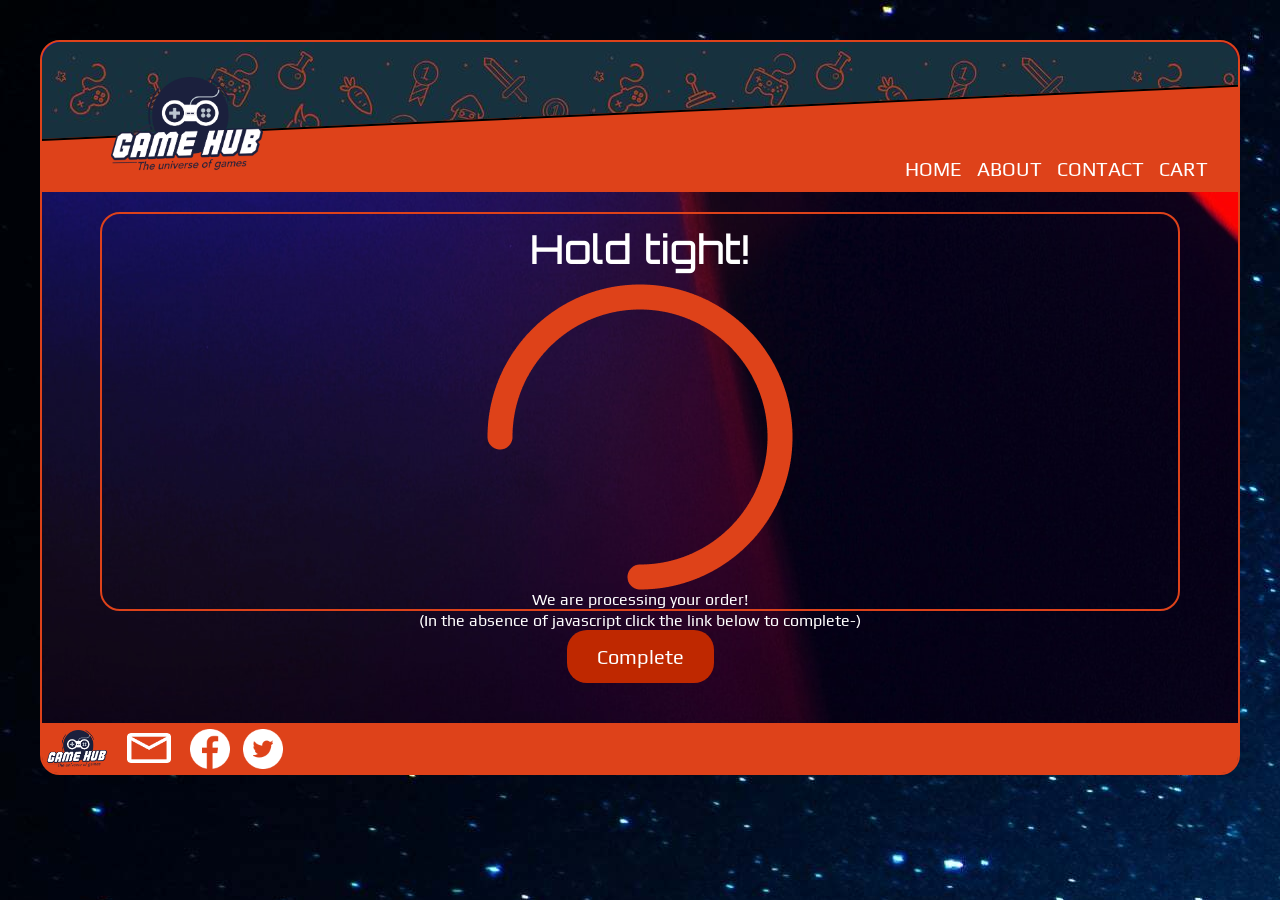
<file: Pages/processing.html>
<!DOCTYPE html>
<html lang="en">
<head>
    <meta charset="UTF-8">
    <meta http-equiv="X-UA-Compatible" content="IE=edge">
    <meta name="description" content="Open a new universe of games- The place to explore for competetive game experiences and prices.">
    <meta name="viewport" content="width=device-width, initial-scale=1.0">

    <link rel="preconnect" href="https://fonts.googleapis.com">
<link rel="preconnect" href="https://fonts.gstatic.com" crossorigin>

<link href="https://fonts.googleapis.com/css2?family=Rajdhani:wght@300;400;500;600;700&display=swap" rel="stylesheet">


<link rel="preconnect" href="https://fonts.googleapis.com"> 
<link rel="preconnect" href="https://fonts.gstatic.com" crossorigin> 
<link href="https://fonts.googleapis.com/css2?family=Orbitron:wght@400;500;600;700;800;900&display=swap" rel="stylesheet">


<link rel="preconnect" href="https://fonts.googleapis.com"> 
<link rel="preconnect" href="https://fonts.gstatic.com" crossorigin> 
<link href="https://fonts.googleapis.com/css2?family=Play:wght@400;700&display=swap" rel="stylesheet">


<link href="/styles.css" rel="stylesheet"> 
<title> GameHub - Checkout- processing: </title>

<!-- Hotjar Tracking Code for https://celebrated-platypus-88cfdb.netlify.app -->
<script>
    (function(h,o,t,j,a,r){
        h.hj=h.hj||function(){(h.hj.q=h.hj.q||[]).push(arguments)};
        h._hjSettings={hjid:3748384,hjsv:6};
        a=o.getElementsByTagName('head')[0];
        r=o.createElement('script');r.async=1;
        r.src=t+h._hjSettings.hjid+j+h._hjSettings.hjsv;
        a.appendChild(r);
    })(window,document,'https://static.hotjar.com/c/hotjar-','.js?sv=');
</script>

</head>
    
    <body>
      <div class="game-info-background">
        <header id="main">
            <a id="logo" title="Game Hub" href="/index.html">Home</a>

            <nav class="navigation">
                <ul>
                    <li>
                        <a id="homebutton" href="/index.html">Home</a>
                    </li>
                    <li>
                        <a id="aboutbutton" href="/Pages/aboutus.html">About</a>
                    </li>
                    <li>
                        <a id="contactbutton" href="/Pages/contactus.html">Contact</a>
                    </li>
                    <li>
                        <a id="cartbutton" href="/Pages/yourcart.html">Cart</a>
                    </li>
                </ul>
            </nav>
        </header>

        <nav class="hamburger-menu">
            <input type="checkbox" id="hamburger-toggle"/>
            <label for="hamburger-toggle" class="hamburger-icon">
                <span></span>
                <span></span>
                <span></span>
            </label>
            <ul class="menu-items">
                
                <li><a href="/index.html"><img src="/Images/homeicon.png" alt="Home page">Home</a></li>
                <li><a href="/Pages/aboutus.html"><img src="/Images/playericon.png" alt="About us">About</a></li>
                <li><a href="/Pages/contactus.html"><img src="/Images/envelopeicon.png" alt="Contact us">Contact</a></li>
                <li><a href="/Pages/yourcart.html"><img src="/Images/carticon.png" alt="Your cart">Cart</a></li>
            </ul>
          </nav>

            <main id="processing">
                <h1>Hold tight!</h1>

                <img id="buffering" src="/Images/ellipse-buffering.png" alt="Buffering/ Processing symbol">

                <p>We are processing your order!</p>
            </main>

            <p>(In the absence of javascript click the link below to complete-)</p>
            <a class="purchase-complete-button" href="/Pages/purchasecomplete.html">Complete</a>




            <footer id="footer">
                <div class="footer-links">
                    <img class="baselogo" src="/Images/GameHub_Logo.png" alt="Teeny-tiny game hub logo!">
                    <a href="/Pages/contactus.html"><img class="footer-envelope" src="/Images/envelopeicon.png" alt="Envelope anchor link for our email"></a>
                    <a href="/index.html"><img class="facebooklogo" src="/Images/Facebooklogo-3.png" alt="facebook logo"></a>
                    <a href="/index.html"><img class="twitterlogo" src="/Images/Twittersymbol-2.png" alt="twitter logo"></a>
                </div>
            </footer>

        

       
    </div>
</body>
</file>
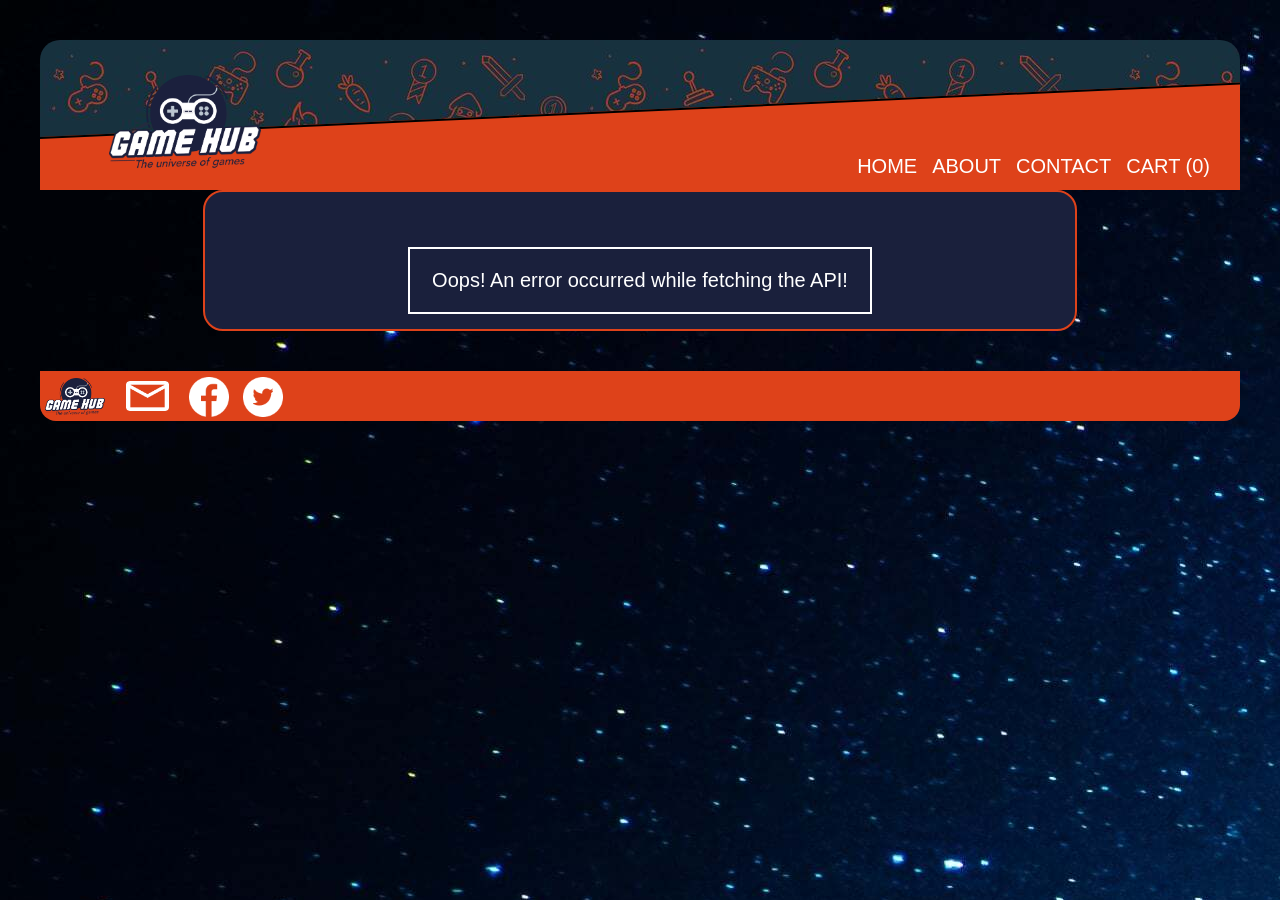
<file: Pages/product.html>
<!DOCTYPE html>
<html lang="en">
<head>
    <meta charset="UTF-8">
    <meta name="viewport" content="width=device-width, initial-scale=1.0">
    <link rel="stylesheet" href="../styles.css">
    <title>Product</title>

<!-- Hotjar Tracking Code for https://celebrated-platypus-88cfdb.netlify.app -->
<script>
    (function(h,o,t,j,a,r){
        h.hj=h.hj||function(){(h.hj.q=h.hj.q||[]).push(arguments)};
        h._hjSettings={hjid:3748384,hjsv:6};
        a=o.getElementsByTagName('head')[0];
        r=o.createElement('script');r.async=1;
        r.src=t+h._hjSettings.hjid+j+h._hjSettings.hjsv;
        a.appendChild(r);
    })(window,document,'https://static.hotjar.com/c/hotjar-','.js?sv=');
</script>



</head>
    <body>
            <header id="main">
                <a id="logo" title="Game Hub" href="../index.html">Home</a>

                <nav class="navigation">
                    <ul>
                        <li>
                            <a id="homebutton" href="../index.html">Home</a>
                        </li>
                        <li>
                            <a id="aboutbutton" href="aboutus.html">About</a>
                        </li>
                        <li>
                            <a id="contactbutton" href="contactus.html">Contact</a>
                        </li>
                        <li>
                            <a id="cartbutton" href="yourcart.html">Cart</a>
                        </li>
                    </ul>
                </nav>
            </header>

            <nav class="hamburger-menu">
                <input type="checkbox" id="hamburger-toggle"/>
                <label for="hamburger-toggle" class="hamburger-icon">
                    <span></span>
                    <span></span>
                    <span></span>
                </label>
            
                <ul class="menu-items">            
                    <li>
                        <a href="../index.html">
                            <img src="../Images/homeicon.png" alt="Home page">Home
                        </a>
                    </li>
                    <li>
                        <a href="../Pages/aboutus.html">
                            <img src="../Images/playericon.png" alt="About us">About
                        </a>
                    </li>
                    <li>
                        <a href="../Pages/contactus.html">
                            <img src="../Images/envelopeicon.png" alt="Contact us">Contact
                        </a>
                    </li>
                    <li>
                        <a href="yourcart.html">
                            <img src="../Images/carticon.png" alt="Your cart">Cart
                        </a>
                    </li>
                </ul> 
            </nav>

    <div id="loading" style="display: none;">Loading...</div>



        <article id="product">
        </article>


        
    
        <footer id="footer">
            <div class="footer-links">
                <img class="baselogo" src="../Images/GameHub_Logo.png" alt="Teeny-tiny game hub logo!">
                <a href="/Pages/contactus.html"><img class="footer-envelope" src="../Images/envelopeicon.png" alt="Envelope anchor link for our email"></a>
                <a href="/index.html"><img class="facebooklogo" src="../Images/Facebooklogo-3.png" alt="facebook logo"></a>
                <a href="/index.html"><img class="twitterlogo" src="../Images/Twittersymbol-2.png" alt="twitter logo"></a>
            </div>
        </footer>

        
        <script defer src="../scriptFiles/product.js"></script> 
        <script defer src="../scriptFiles/products.js"></script>
        <script defer src="../scriptFiles/cart.js"></script>

    </body>
</html>
</file>
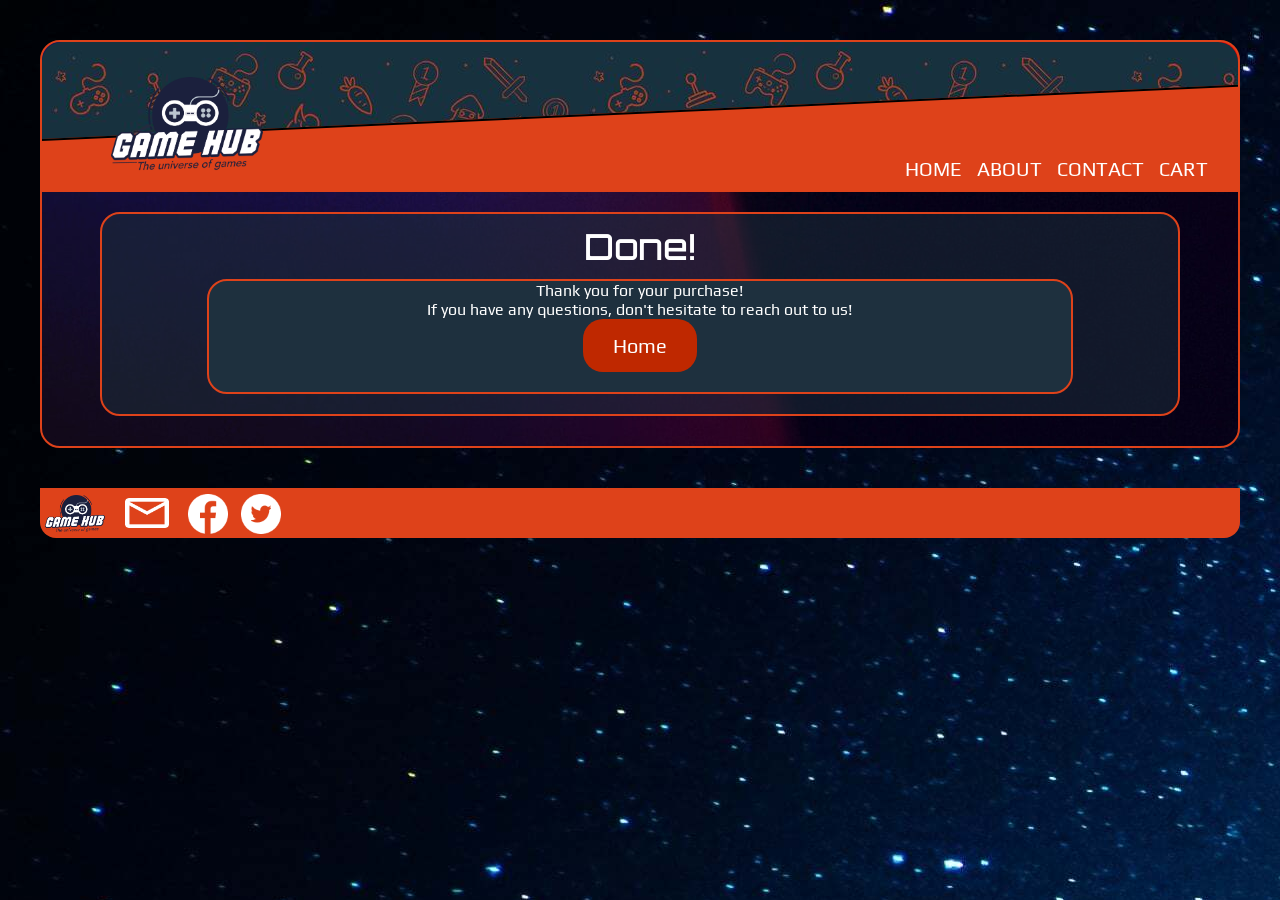
<file: Pages/purchasecomplete.html>
<!DOCTYPE html>
<html lang="en">

<head>
    <meta charset="UTF-8">
    <meta http-equiv="X-UA-Compatible" content="IE=edge">
    <meta name="description" content="Open a new universe of games- The place to explore for competitive game experiences and prices.">
    <meta name="viewport" content="width=device-width, initial-scale=1.0">

    <link rel="preconnect" href="https://fonts.googleapis.com">
    <link rel="preconnect" href="https://fonts.gstatic.com" crossorigin>
    <link href="https://fonts.googleapis.com/css2?family=Rajdhani:wght@300;400;500;600;700&display=swap" rel="stylesheet">

    <link rel="preconnect" href="https://fonts.googleapis.com">
    <link rel="preconnect" href="https://fonts.gstatic.com" crossorigin>
    <link href="https://fonts.googleapis.com/css2?family=Orbitron:wght@400;500;600;700;800;900&display=swap" rel="stylesheet">

    <link rel="preconnect" href="https://fonts.googleapis.com">
    <link rel="preconnect" href="https://fonts.gstatic.com" crossorigin>
    <link href="https://fonts.googleapis.com/css2?family=Play:wght@400;700&display=swap" rel="stylesheet">

    <link href="/styles.css" rel="stylesheet">
    <title> GameHub - Purchase Complete: </title>


<!-- Hotjar Tracking Code for https://celebrated-platypus-88cfdb.netlify.app -->
<script>
    (function(h,o,t,j,a,r){
        h.hj=h.hj||function(){(h.hj.q=h.hj.q||[]).push(arguments)};
        h._hjSettings={hjid:3748384,hjsv:6};
        a=o.getElementsByTagName('head')[0];
        r=o.createElement('script');r.async=1;
        r.src=t+h._hjSettings.hjid+j+h._hjSettings.hjsv;
        a.appendChild(r);
    })(window,document,'https://static.hotjar.com/c/hotjar-','.js?sv=');
</script>



</head>

<body>
    <div class="game-info-background">
        <header id="main">
            <a id="logo" alt="Game Hub" href="/index.html">Home</a>
            <nav class="navigation">
                <ul>
                    <li><a id="homebutton" href="/index.html">Home</a></li>
                    <li><a id="aboutbutton" href="/Pages/aboutus.html">About</a></li>
                    <li><a id="contactbutton" href="/Pages/contactus.html">Contact</a></li>
                    <li><a id="cartbutton" href="/Pages/yourcart.html">Cart</a></li>
                </ul>
            </nav>
        </header>

        <nav class="hamburger-menu">
            <input type="checkbox" id="hamburger-toggle" />
            <label for="hamburger-toggle" class="hamburger-icon">
                <span></span>
                <span></span>
                <span></span>
            </label>
            <ul class="menu-items">
                <li><a href="/index.html"><img src="/Images/homeicon.png" alt="Home page">Home</a></li>
                <li><a href="/Pages/aboutus.html"><img src="/Images/playericon.png" alt="About us">About</a></li>
                <li><a href="/Pages/contactus.html"><img src="/Images/envelopeicon.png" alt="Contact us">Contact</a></li>
                <li><a href="/Pages/yourcart.html"><img src="/Images/carticon.png" alt="Your cart">Cart</a></li>
            </ul>
        </nav>

        <main id="done">
            <h1>Done!</h1>
            <section id="thank-you">
                <p>Thank you for your purchase!</p>
                <p>If you have any questions, don't hesitate to reach out to us!</p>
                <a class="purchase-complete-button" href="/index.html">Home</a>
            </section>
        </main>
    </div>

    <footer id="footer">
        <div class="footer-links">
            <img class="baselogo" src="/Images/GameHub_Logo.png" alt="Teeny-tiny game hub logo!">
            <a href="/Pages/contactus.html"><img class="footer-envelope" src="/Images/envelopeicon.png" alt="Envelope anchor link for our email"></a>
            <a href="/index.html"><img class="facebooklogo" src="/Images/Facebooklogo-3.png" alt="Facebook logo"></a>
            <a href="/index.html"><img class="twitterlogo" src="/Images/Twittersymbol-2.png" alt="Twitter logo"></a>
        </div>
    </footer>
    </header>
</body>

</html>
</file>
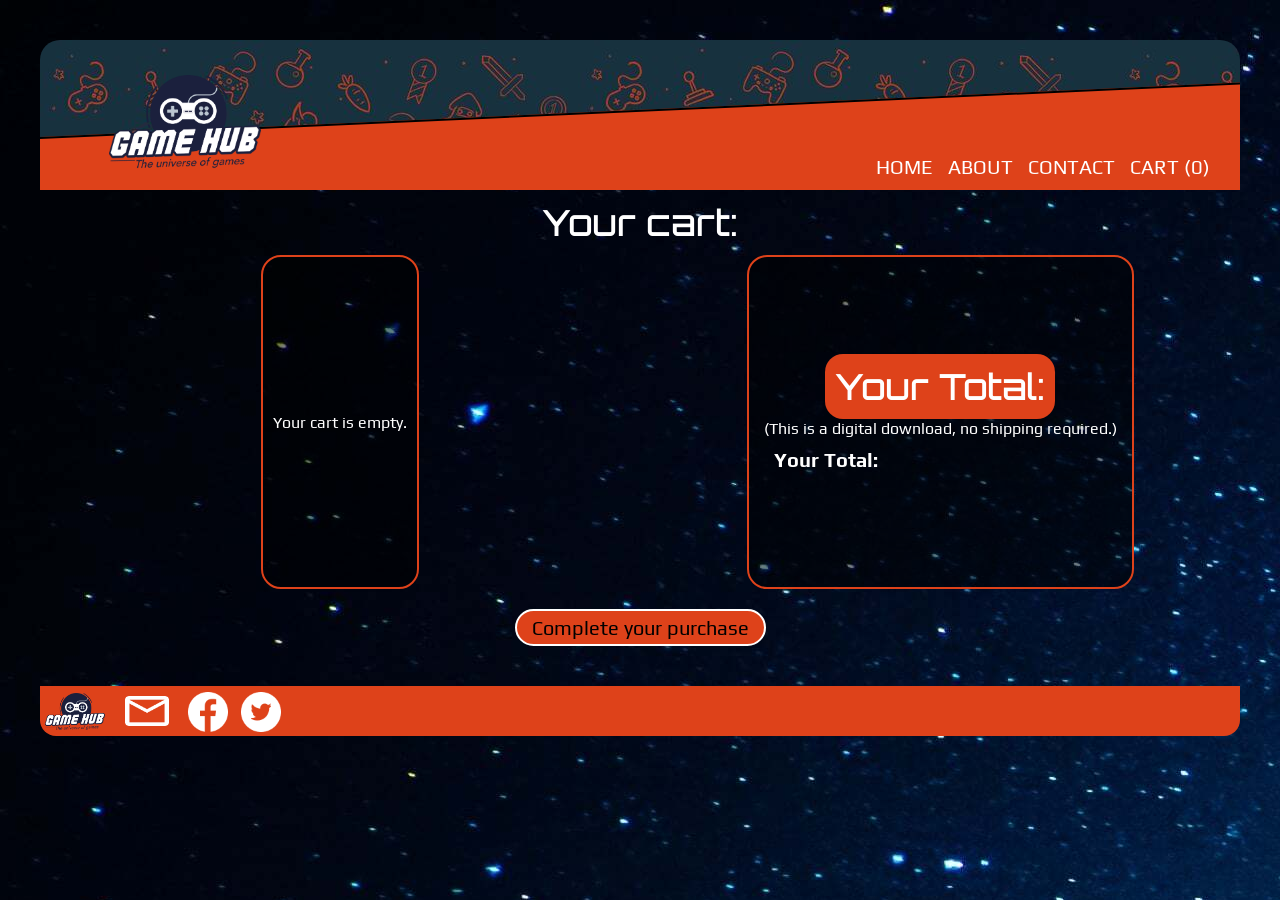
<file: Pages/yourcart.html>
<!DOCTYPE html>
<html lang="en">
<head>
    <meta charset="UTF-8">
    <meta http-equiv="X-UA-Compatible" content="IE=edge">
    <meta name="description" content="Open a new universe of games - The place to explore for competitive game experiences and prices.">
    <meta name="viewport" content="width=device-width, initial-scale=1.0">

    <link rel="preconnect" href="https://fonts.googleapis.com">
    <link rel="preconnect" href="https://fonts.gstatic.com" crossorigin>
    <link href="https://fonts.googleapis.com/css2?family=Rajdhani:wght@300;400;500;600;700&display=swap" rel="stylesheet">
    <link href="https://fonts.googleapis.com/css2?family=Orbitron:wght@400;500;600;700;800;900&display=swap" rel="stylesheet">
    <link href="https://fonts.googleapis.com/css2?family=Play:wght@400;700&display=swap" rel="stylesheet">
    <link href="../styles.css" rel="stylesheet">
    <title>GameHub - Your Cart:</title>

    <script defer src="../scriptFiles/cart.js"></script>


<!-- Hotjar Tracking Code for https://celebrated-platypus-88cfdb.netlify.app -->
<script>
    (function(h,o,t,j,a,r){
        h.hj=h.hj||function(){(h.hj.q=h.hj.q||[]).push(arguments)};
        h._hjSettings={hjid:3748384,hjsv:6};
        a=o.getElementsByTagName('head')[0];
        r=o.createElement('script');r.async=1;
        r.src=t+h._hjSettings.hjid+j+h._hjSettings.hjsv;
        a.appendChild(r);
    })(window,document,'https://static.hotjar.com/c/hotjar-','.js?sv=');
</script>


</head>
<body>
    <header id="main">
        <a id="logo" title="Game Hub" href="../index.html">Home</a>
        <nav class="navigation">
            <ul>
                <li><a id="homebutton" href="../index.html">Home</a></li>
                <li><a id="aboutbutton" href="../Pages/aboutus.html">About</a></li>
                <li><a id="contactbutton" href="../Pages/contactus.html">Contact</a></li>
                <li><a id="cartbutton" href="../Pages/yourcart.html">Cart</a></li>
            </ul>
        </nav>
    </header>

    <nav class="hamburger-menu">
        <input type="checkbox" id="hamburger-toggle"/>
        <label for="hamburger-toggle" class="hamburger-icon">
            <span></span>
            <span></span>
            <span></span>
        </label>
        <ul class="menu-items">
            <li><a href="../index.html"><img src="/Images/homeicon.png" alt="Home page">Home</a></li>
            <li><a href="../Pages/aboutus.html"><img src="/Images/playericon.png" alt="About us">About</a></li>
            <li><a href="../Pages/contactus.html"><img src="/Images/envelopeicon.png" alt="Contact us">Contact</a></li>
            <li><a href="../Pages/yourcart.html"><img src="/Images/carticon.png" alt="Your cart">Cart</a></li>
        </ul>
    </nav>

    <div class="background-image"></div>

    <main class="main-body-container">
        <h1>Your cart:</h1>

        <div class="cart-page-elements">
            <section class="empty-cart">
                <p class="empty-cart-text"></p>
                <div id="cart-container"></div>
            </section>

            <section id="in-your-cart-card">
                <h2 class="in-cart-header">Your Total:</h2>
                <p>(This is a digital download, no shipping required.)</p>
                <div class="total">
                    <label for="total-input">Your Total:</label>
                </div>
            </section>
        </div>

        <a class="make-your-purchase-button" href="checkoutpage.html">Complete your purchase</a>
    </main>

    <footer id="footer">
        <div class="footer-links">
            <img class="baselogo" src="../Images/GameHub_Logo.png" alt="Teeny-tiny game hub logo!">
            <a href="/Pages/contactus.html"><img class="footer-envelope" src="../Images/envelopeicon.png" alt="Envelope anchor link for our email"></a>
            <a href="/index.html"><img class="facebooklogo" src="../Images/Facebooklogo-3.png" alt="Facebook logo"></a>
            <a href="/index.html"><img class="twitterlogo" src="../Images/Twittersymbol-2.png" alt="Twitter logo"></a>
        </div>


    </footer>
</body>
</html>
</file>
<file: styles.css>
html {
    margin: 0 auto;
}

* {
    font-size: 20px;
    
}

body {
    padding: 40px;
    margin: 0;
    background-image: url(./Images/galaxy.jpg);
    background-repeat: no-repeat;
    font-size: 3em;
    background-color: black;
}

h1,
h2,

h4,
h5 {

    display: block;
    font-family: "Orbitron", Arial, sans-serif;
    font-weight: 500;
    color: white;
    margin: 0 auto;
    padding: 10px;
    font-size: 1.8em;
    text-align: center;
}

a {
    font-family: "Play", Arial, sans-serif;
    text-decoration: none;
    cursor: pointer;
}

div {
    font-family: "Play", Arial, sans-serif;

}

p {
    font-family: "Play", Arial, sans-serif;
    color: white;
    margin: 0 auto;
    font-size: 0.8em;
    text-align: center;
}

.dont-hug-me-im-scared {
    border: 2px solid rgb(222, 66, 26);
    border-radius: 20px;

}

@media screen and (min-width: 500px) {
    body {
        font-size: 2.5em;
    }
}

@media screen and (min-width: 750px) {
    body {
        font-size: 1.5em;
    }
}

@media screen and (min-width: 850px) {
    body {
        font-size: 1em;
    }
}



/*Header Section*/

header#main {
    max-width: 100%;
    padding: 15px;
    margin: 0 auto;
    background-color: black;
    border-top-left-radius: 20px;
    border-top-right-radius: 20px;
    justify-content: center;
    background-image: url(./Images/8bit.jpg);
    background-color: rgb(30, 48, 62);
    height: 120px;
    position: relative;
    overflow: hidden;
}

header#main::before {
    content: '';
    background-color: rgb(222, 66, 26);
    width: 102%;
    height: 100%;
    border-top: 2px solid rgb(0, 0, 0);
    position: absolute;
    top: 70px;
    left: -15px;
    transform: rotate(-2.6deg);
}

header#main a#logo {
    position: relative;
    background-image: url("Images/GameHub_Logo.png");
    background-size: contain;
    background-repeat: no-repeat;
    background-position: center;
    width: 90%;
    max-width: 220px;
    height: 80%;
    margin-top: 1em;
    display: block;
    color: transparent;
    left: 1em;
    z-index: 20;
}








/* navigation bar for wider screens */

header#main nav {
    height: 38px;
    padding-top: 2px;
    margin-top: -38px;
    color: white;
    font-size: larger;
    padding-bottom: 6px;
}

header#main nav ul {
    display: flex;
    justify-content: flex-end;
    align-items: center;
}

header#main nav ul li {
    list-style: none;
    padding-right: 15px;
}

header#main nav ul li a {
    position: relative;
    text-decoration: none;
    color: rgb(255, 255, 255);
    font-size: 1em;
    text-transform: uppercase;
}


@media screen and (max-width: 650px) {

    header#main nav {
    height: 38px;
    padding-top: 2px;
    margin-top: -38px;
    color: white;
    font-size: larger;
    padding-bottom: 6px;
    border-bottom-left-radius: 0px;
    border-top-right-radius: 0px;
    display: none;
}  
}








/* hamburger menu */

.hamburger-menu {
    display: flex;
    align-items: center;
    justify-content: flex-end;
    background-color: rgb(222, 66, 26);
  }
  
  .hamburger-icon {
    cursor: pointer;
    display: inline-block;
    padding: 10px;
    order: 2;
  }
  
  .hamburger-icon span {
    display: block;
    width: 25px;
    height: 3px;
    background-color: white;
    margin-bottom: 5px;
  }

  .hamburger-menu input[type="checkbox"] {
    position: absolute;
    top: -9999px;
    left: -9999px;
  }
  
  .menu-items {
    display: none;
    list-style-type: none;
    padding: 0;
    margin: 0;
  }
  
  .menu-items li {
    margin-bottom: 10px;
  }
  
  .menu-items a {
    text-decoration: none;
    color: white;
  }
  
  #hamburger-toggle:checked ~ .menu-items {
    display: block;
  }

  .menu-items a img {
  width: 16px; 
  height: 16px;
  margin-right: 5px;
}


@media screen and (min-width: 650px) {
    .hamburger-menu {
        display: flex;
        align-items: center;
        justify-content: flex-end;
        background-color: rgb(222, 66, 26);
        display: none;
    }
}




/* welcome */

#welcome {
    display: block;
    margin: 0 auto;
    color: #fff;
    text-align: center;
    padding: 20px 0;
    background-image: url(Images/controller72dpi.jpg);
}



.home-intro-paragraph {
  padding: 0.5em;
  font-size: 1.2em;
}

.oddworld-screen-border {

  background-color: #000026;
  padding: 2em;


}

.oddworld-opening-image {
  border: 2px solid rgb(222, 66, 26);
  max-width: 80%;
 
  border-radius: 20px;
  margin: auto;

}


#products {
    display: grid;
    grid-template-columns: repeat(auto-fill, minmax(300px, 1fr));
    gap: 20px;
    justify-content: center;
}


article {
    background-color: #1a203c;
    border: 2px solid rgb(222, 66, 26);
    border-radius: 20px;
    padding: 15px; 
    display: flex;
    flex-direction: column; 
    text-align: center;
    width: 70%;
    margin: 0 auto;
   
}



  article a {
    text-decoration: none;
    color: #333;
    width: 100%; 
  }


  article img {

    max-width: 90%; 
    display: flex;
    margin: 0 auto;
    border: 2px solid rgb(222, 66, 26);
    border-radius: 20px;
  }


  article h2 {
    margin: 8px 0; 
    font-size: 1.4rem;
  }
  
  
  article p {
    margin: 8px 0; 
    font-size: 1rem; 
  }

  article .extra-info {
    display: flex;
    flex-direction: column;
    justify-content: space-between;
    align-items: center;
    margin-top: 5px;
    
  }



  .details-container {
    display: flex;
    justify-content: space-between;
    padding: 10px;
    border: 2px solid white;

}





























































.add-to-cart-button {
  background-color: rgb(222, 66, 26);
  color: black;
  font-weight: bold;
  padding: 10px 20px;
  text-align: center;
  text-decoration: none;
  display: inline-block;
  font-size: 16px;
  margin-top: 5px;
  cursor: pointer;
  border-radius: 5px;
  width: 90%;

}

.add-to-cart-button:hover {
  background-color: #a02f12;
  
}














body .error-container {
    margin: 0;


}

body .api-error-message {
    color: red;
    margin: 0 auto;
    border: 2px solid red;
    background-color: rgba(225, 0, 0, 0.1);
    padding: 1em;
    text-align: center;
    width: 50%; 
  }


  .singleProductError {
    color: white;
    margin: 0 auto;
    border: 2px solid white;
    background-color: rgba(#ffffff, 0, 0, 0.1);
    padding: 1em;
    text-align: center;
    width: 50%; 
    margin-top: 2em; 

  }



  #buyButton {
    background-color: rgb(222, 66, 26);
    color: white;
    padding: 10px 20px;
    text-align: center;
    text-decoration: none;
    display: inline-block;
    font-size: 16px;
    margin-top: 5px;
    cursor: pointer;
    border-radius: 5px;
    width: 90%;
    margin: 0 auto;
  }

  .submit-email-button {

    background-color: rgb(222, 66, 26);
    color: white;
    padding: 10px 20px;
    text-align: center;
    text-decoration: none;
    display: inline-block;
    font-size: 16px;
    margin-top: 5px;
    cursor: pointer;
    border-radius: 5px;
    width: 90%;
    margin: 0 auto;

  }

  [id^="buyButton"] {
    background-color: rgb(222, 66, 26);
    color: black;
    font-weight: bold;
    padding: 10px 20px;
    text-align: center;
    text-decoration: none;
    display: inline-block;
    font-size: 16px;
    margin-top: 5px;
    cursor: pointer;
    border-radius: 5px;
    width: 90%;
}

[id^="buyButton"]:hover {
  background-color: #a02f12;
}


.cart-item {
  display: flex;
  justify-content: space-between;
  align-items: center;
  text-align: center;
}

h3 {
  color: #fff;
  font-size: 1.2em;
}


.remove-item-button {
  background-color: rgb(222, 66, 26);
  color: black;
  padding: 0.5em 0.8em;
  text-align: center;
  display: inline-block;
  font-size: 0.6em;
  cursor: pointer;
  border-radius: 5px;
  margin: 0.2em;

}

.age-rating {
    font-weight: bold;   
}

.genreandagerating {
    display: flex;
    justify-content: space-between;
    border: 2px solid white;
}


#loading {
    border: 8px solid rgb(222, 66, 26);
    border-top: 8px solid #40A434;
    border-radius: 50%;
    width: 50px;
    height: 50px;
    animation: spin 1s linear infinite;
}

@keyframes spin {
    0% { transform: rotate(0deg); }
    100% { transform: rotate(360deg); }
}




/* footer section */

#footer {
    background-color: rgb(222, 66, 26);
    height: 50px;
    border-bottom-left-radius: 16px;
    border-bottom-right-radius: 16px;
    margin-top: 40px;
}

#footer .baselogo {
    max-width: 60px;
    padding: 5px;
    margin-right: auto;
}

#footer >a{
    display: grid;
    grid-template-columns: 1fr 1fr 1fr;
    height: 100%;
    font-size: 1em;
    align-items: center;
    align-content: center;

}

.footer-envelope {
    max-height: 1.5em;
    margin: 0.5em;
}

.twitterlogo {

    max-height: 2em;
    margin: 0.2em;
    padding-right: 5px;
    grid-column: span 2;
    
}
.facebooklogo {

    max-height: 2em;
    margin: 0.2em;
    grid-column: span 2;
}

@media screen and (max-width: 500px) {
    #othergames {
        grid-template-columns: 1fr 1fr;
    }

    .other-games-title {
        grid-column: 1 / 3;
    }
}











/* Game Info styles */

.pertinent-info {
    display: grid;
    grid-template-columns: 1fr 1fr 1fr 1fr 1fr 1fr;
    max-width: 70%;
    margin: 0 auto;
    font-weight: 600;

}

.pegi18 {
    color: white;
    background-color: #BF2800;
    padding: 10px;
    align-self: center;
    max-width: fit-content;  
}

.pricebox {
    color: white;
    background-color: #BF2800;
    padding: 10px;
    border-radius: 20px;
    align-self: center;
    grid-column: 5/6;
   
}

.singleplayer {
    display: grid;
    grid-template-columns: 1fr 1fr;
    align-items: center;
    color: white;
    background-color: #BF2800;
    padding: 10px;
    margin: 5px;
    border-radius: 20px;
    grid-column: 6/7;
    
}















.add-to-cart-link {
  display: inline-block;
  padding: 10px 20px;
  background-color: rgb(222, 66, 26);
  color: black;
  border: 2px solid white;
  border-radius: 5px;
  font-weight: bold;
  max-width: 80%;
  margin: 0 auto;
}

.add-to-cart-link:hover {
  background-color: #a02f12;
}


.add-to-cart-link:link,
.add-to-cart-link:visited {
  color: black; 
  text-decoration: none;
  font-weight: bold;
}



.purchasegamebutton,
 .email-us-button,
  .email-success,
    .purchase-complete-button {

    display: flex;
    justify-content:center;
    align-items: center;
    width: fit-content;
    color: white;
    background-color: #BF2800;
    padding: 5px 15px;
    border-radius: 20px;
    margin: 0 auto;
    text-align: center;
    max-width: 20%;
    cursor: pointer;
    

}
  








/* About Us Styles*/

.about-us-wrapper {
    border: 2px solid rgb(222, 66, 26);
    border-radius: 20px;
    background-image: url(./Images/controllerimage.jpg);
    background-position: center;
    height: 100%;   
}

.game-info-background {
  border: 2px solid rgb(222, 66, 26);
  border-radius: 20px;
  background-image: url(./Images/controllerimage.jpg);
  background-position: center;
  height: 100%;   
}

.about-us-images {
    display: grid;
    grid-template-columns: 1fr 1fr;
    min-height: 100px;
    max-width: 100%;
    grid-gap: 10px;
  }

.our-consoles-centre{
    grid-column: 1/3;
    grid-row: 1;
}

.our-consoles-centre,.our-consoles-play, .our-consoles-phones {
    margin: 0 auto;
    border: 2px solid rgb(222, 66, 26);
    border-radius: 20px;
    max-width: 80%;
    height: auto;
}

@media screen and (min-width: 480px) {

    .about-us-images {
        display: grid;
        grid-template-columns: 1fr 1fr 1fr;
        max-width: 100%;
        grid-gap: 3px;
        
      }

      .our-consoles-play {
        grid-column: 1 / 2;
      }

      .our-consoles-centre {
        grid-column: 2/3;
        
      }

      .our-consoles-phones {
        grid-column: 3/4;
      } 
}

@media screen and (min-width: 750px) {

    .about-us-images {
        display: grid;
        grid-template-columns: 1fr 1fr 1fr 1fr 1fr 1fr 1fr;
        max-width: 100%;
        grid-gap: 3px;
        
      }

      .our-consoles-play {
        grid-column: 1 / 3;
      }

      .our-consoles-centre {
        grid-column: 3/6;
        
      }

      .our-consoles-phones {
        grid-column: 6/8;
      } 
}






/*Email Us Page*/

form {
    max-width: 400px;
    margin: 0 auto;
  }
  
  legend {
    color: white;
    border: 1px solid rgb(222, 66, 26);
  }
  
  h2 {
    margin-bottom: 10px;
    color: white;
  }
  
  label {
    display: block;
    margin-bottom: 10px;
    font-weight: bold;
    color: white;
    padding: 10px;
  }
  
  input[type="email"],
  input[type="text"],
  textarea {
    width: 90%;
    padding: 10px;
    font-size: 16px;
    border-radius: 5px;
    border: 1px solid rgb(222, 66, 26);
    font-family: "Play", Arial, sans-serif;
  }
  
  textarea {
    height: 200px;
  }
  
  input[type="submit"] {
    width: 100%;
    padding: 10px;
    font-size: 16px;
    border-radius: 5px;
    background-color: rgb(222, 66, 26);
    color: white;
    border: none;
    cursor: pointer;
  }
  
  input[type="checkbox"] {
    display: inline-block;
    width: auto;
    margin-right: 5px;
    vertical-align: middle;
  }
  
  .checkbox-label {
    display: inline-block;
    vertical-align: middle;
  }
  
  #popup {
    display: none;
    position: fixed;
    top: 50%;
    left: 50%;
    transform: translate(-50%, -50%);
    background-color: #BF2800;
    padding: 20px;
    border: 2px solid rgb(222, 66, 26);
    z-index: 20;
  }
  
  #subscribe:checked ~ #popup {
    display: block;
    background-color: #BF2800;
    border-radius: 20px;
  }









  /*Email Success page*/

  .page-blur {
    position: fixed;
    top: 0;
    left: 0;
    width: 100%;
    height: 100%;
    background-color: rgba(0, 0, 0, 0.5);
    backdrop-filter: blur(5px); 
    z-index: 9999;
  }

  .email-success-section {
    
    position: fixed;
    top: 50%;
    left: 50%;
    transform: translate(-50%, -50%);
    background-color: #BF2800;
    padding: 20px;
    border-radius: 10px;
    color: rgb(222, 66, 26);
    text-align: center;
    z-index: 10000;
    display: block;
    
  }

  .success-logo {

    max-width: 6em;
    padding: 15px;
  }

  .email-success-text {
    text-decoration: none;
    color: white;
    padding: 30px;

  }

  .email-success-text >a {
    text-decoration: none;
    color: white;
    border: 1px solid white;
    padding: 10px;
    border-radius: 20px;
  }










  /* Your Cart Page 1*/

  .empty-cart {
    display: flex;
    flex-direction: column;
    margin: 0 auto;
    margin-bottom: 20px;
    align-items: center;
    justify-content: center;
    border: 2px solid rgb(222, 66, 26);
    min-width: 100px;
    max-width: 90%;
    border-radius: 20px;
    background-color: rgba(0, 0, 0, 0.5);
    min-height: 200px;
    padding: 0.5em;
  }


  .cart-item-image {
    max-width: 8em; 
    max-height: 8em; 
    margin-left: 2em;
    width: auto;
    height: auto;
  }


  .cart-item {
    display: flex;
    align-items: center;
    padding: 0.6em;
  }
  
  .cart-item-details {
    flex-grow: 1;
  }
  
  .cart-item-details h3 {
    font-size: 0.2em;
  }
  
  .cart-item-details p {
    font-size: 12px;
  }



  .empty-cart-text {
    font-size: 0.8em;
  }

  

#in-your-cart-card {
    display: grid;
    grid-template-rows: repeat(12);
    border: 2px solid rgb(222, 66, 26);
    background-color: rgba(0, 0, 0, 0.5);
    border-radius: 20px;
    max-width: 80%;
    margin: 0 auto;
    margin-bottom: 20px;
    min-height: 300px; 
    align-content: center;
    padding: 15px;
}

.in-cart-header {
    background-color: rgb(222, 66, 26);
    border-radius: 18px;
    margin: 0 auto;

      }

.game-in-cart {
    min-height: 20px;
    border: 2px solid rgb(222, 66, 26);
    border-radius: 10px;
    background-color: rgb(222, 66, 26,00.5);

}

.sales-tax {
    min-height: 20px;
    color: white;
    display: grid;
    grid-template-columns: 1fr 1fr;
    align-items: center;
    max-width: 90%;
}

.make-your-purchase-button {
display: flex;
justify-content:center;
align-items: center;
width: fit-content;
color: black;
border: 2px solid white;
background-color:rgb(222, 66, 26);
padding: 5px 15px;
border-radius: 20px;
margin: 0 auto;
text-align: center;
max-width: 20%;
cursor: pointer;
}

.make-your-purchase-button:hover {
background-color: #BF2800;
}

@media screen and (min-width: 750px) {
.cart-page-elements {
    display: grid;
    grid-template-columns: 1fr 1fr;
}

}









.cart-item-image {
  max-width: 8em; 
  max-height: 8em; 
  margin-left: 2em;
  width: auto;
  height: auto;
}
.cart-item {
  display: flex;
  align-items: center;
}

.cart-item-details {
  flex-grow: 1;
}

.cart-item-details h3 {
  font-size: 14px;
}

.cart-item-details p {
  font-size: 12px;
}

.cart-item {
  display: flex;
  justify-content: space-between;
  align-items: center;
  text-align: center;
}
h3 {
  color: #fff;
  font-size: 1.2em;
}
.remove-item-button {
  background-color: rgb(222, 66, 26);
  color: black;
  padding: 0.5em 0.8em;
  text-align: center;
  display: inline-block;
  font-size: 0.6em;
  cursor: pointer;
  border-radius: 5px;
  margin: 0.2em;
}

















/* Checkout Page */

.select-payment-method {
    font-size: 1.2em;
}

.payment-select {
    border: 2px solid rgb(222, 66, 26);
    border-radius: 20px;
    display: flex;
    align-items: center;
    justify-content: flex-start;
    margin-bottom: 20px;
  }
  
  .card-symbol {
    max-width: 50px;
    padding: 10px;
  }

  .paypal-symbol {
    max-width: 40px;
    padding: 10px;
  }

.paypal-bar {
    max-width: 90%;
    margin: 0 auto;
    align-self: center;
    margin-bottom: 20px;
    max-height: 50px;
}

.checkout-summary {
    display: flex;
    justify-content: center;
    align-items: center;
    margin-bottom: 20px;
   

}

.purchase-complete-button {
    padding: 15px 30px;  
    margin-bottom: 20px;

}


/*Submitting page*/

#processing {
    border: 2px solid rgb(222, 66, 26);
    max-width: 90%;
    border-radius: 20px;
    margin: 0 auto;
    display: flex;
    flex-direction: column;
    justify-content: center;
    align-items: center;
    margin-top: 20px;
}

#processing h1 {
    font-size: 2em;
}

#buffering {
    max-width: 70%;
}





/*Purchase Complete */

#thank-you {
    border: 2px solid rgb(222, 66, 26);
    max-width: 80%;
    border-radius: 20px;
    background-color: rgb(30, 48, 62);
    margin: 0 auto;
    margin-bottom: 20px;

}

#done {
    
    margin: 0 auto;
    border: 2px solid rgb(222, 66, 26);
    background-color: rgb(30, 48, 62, 0.5);
    max-width: 90%;
    border-radius: 20px;
    margin-top: 20px;
    margin-bottom: 30px;
    align-self: center;
    align-content: center;
}


.add-to-cart-button,
.buy-button {
  cursor: pointer;
}

.add-to-cart-button:hover {
  background-color: #a02f12;
}

#buyButton {
  cursor: pointer;
}

#buyButton:hover {
  background-color: #a02f12;
}
</file>
